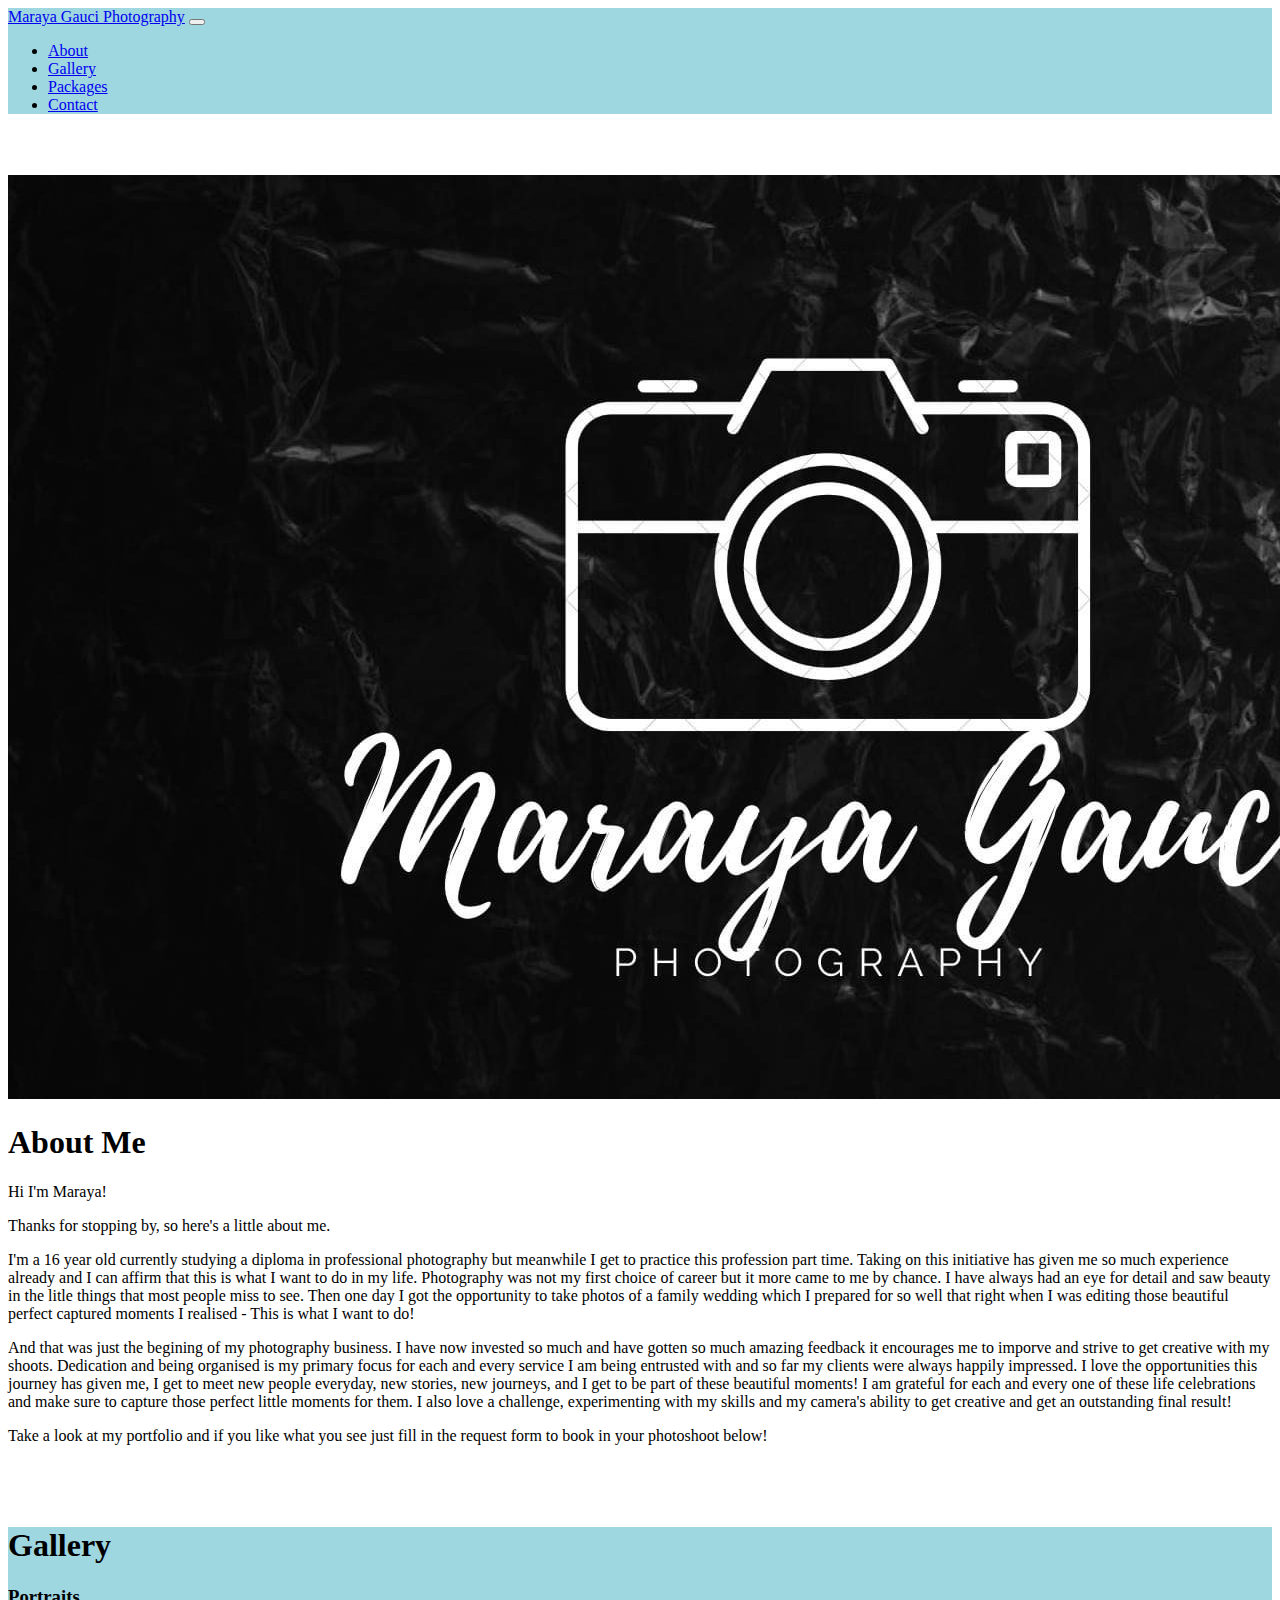
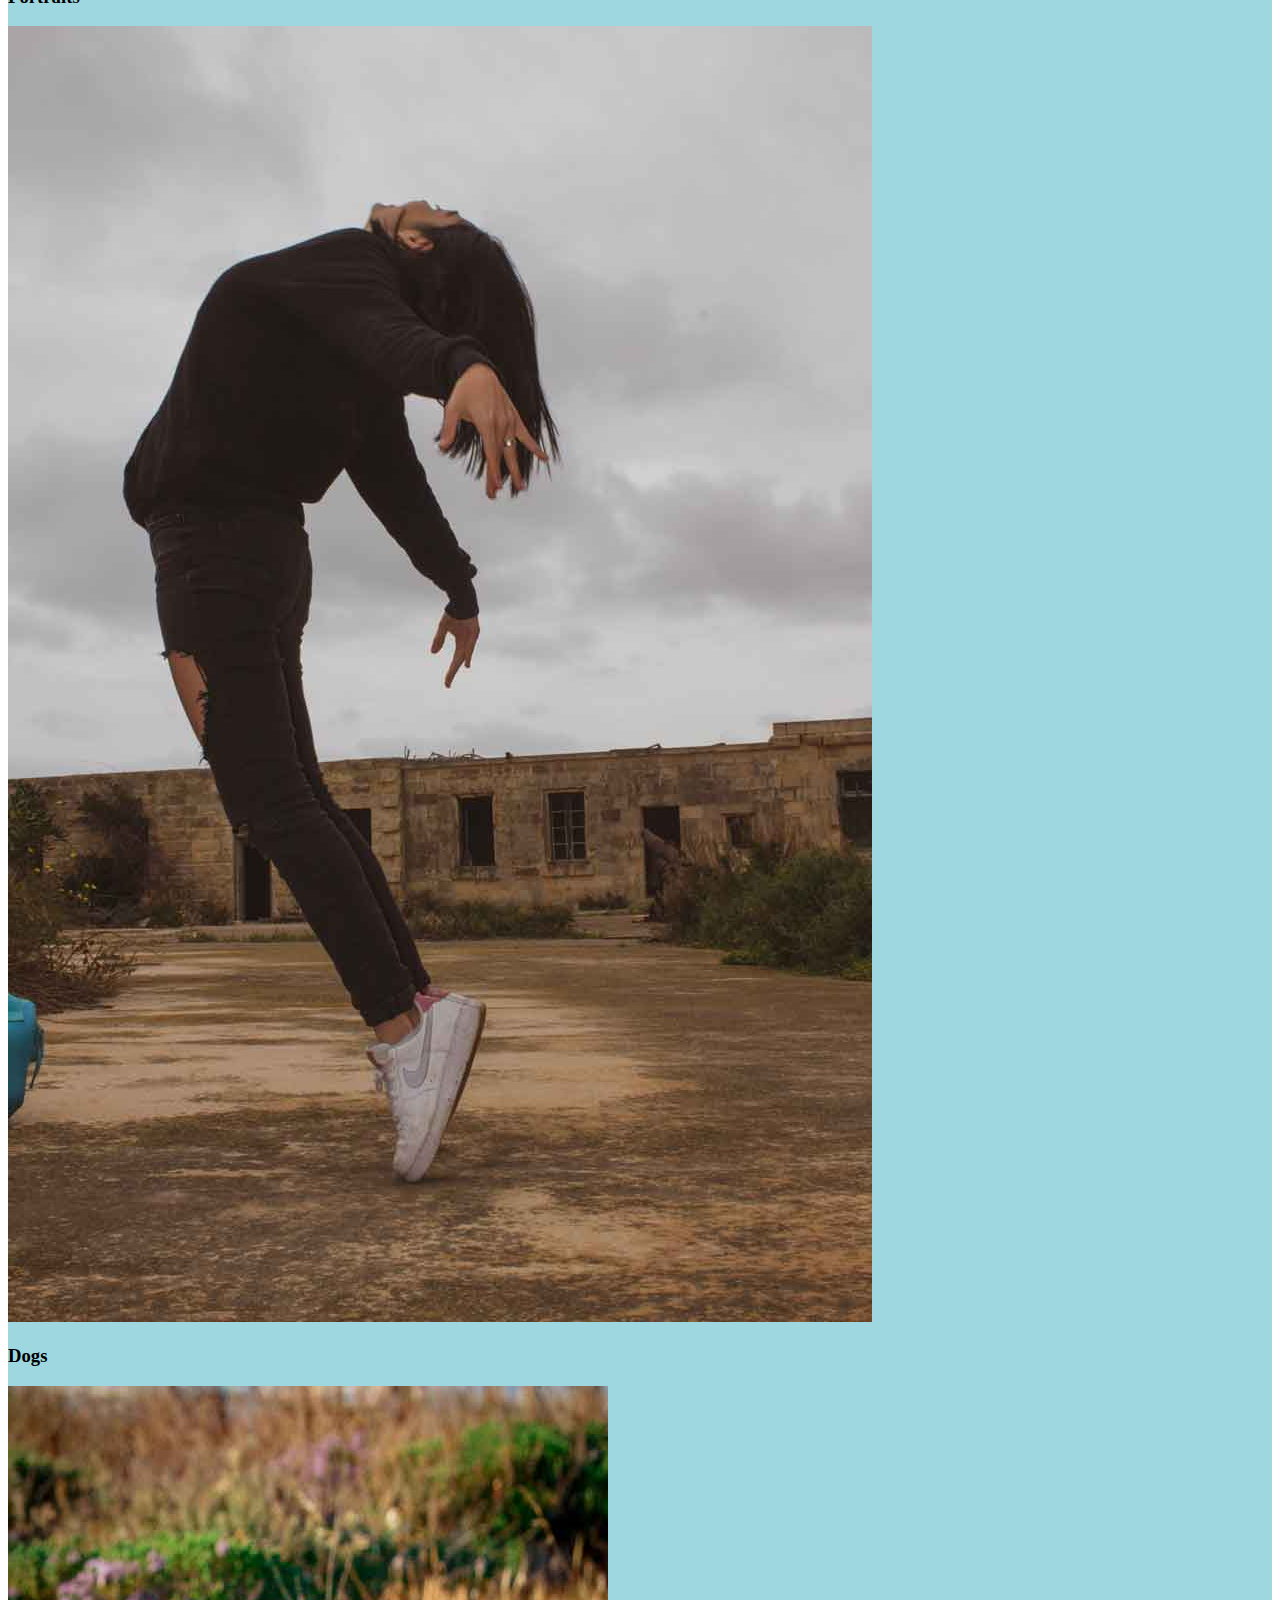
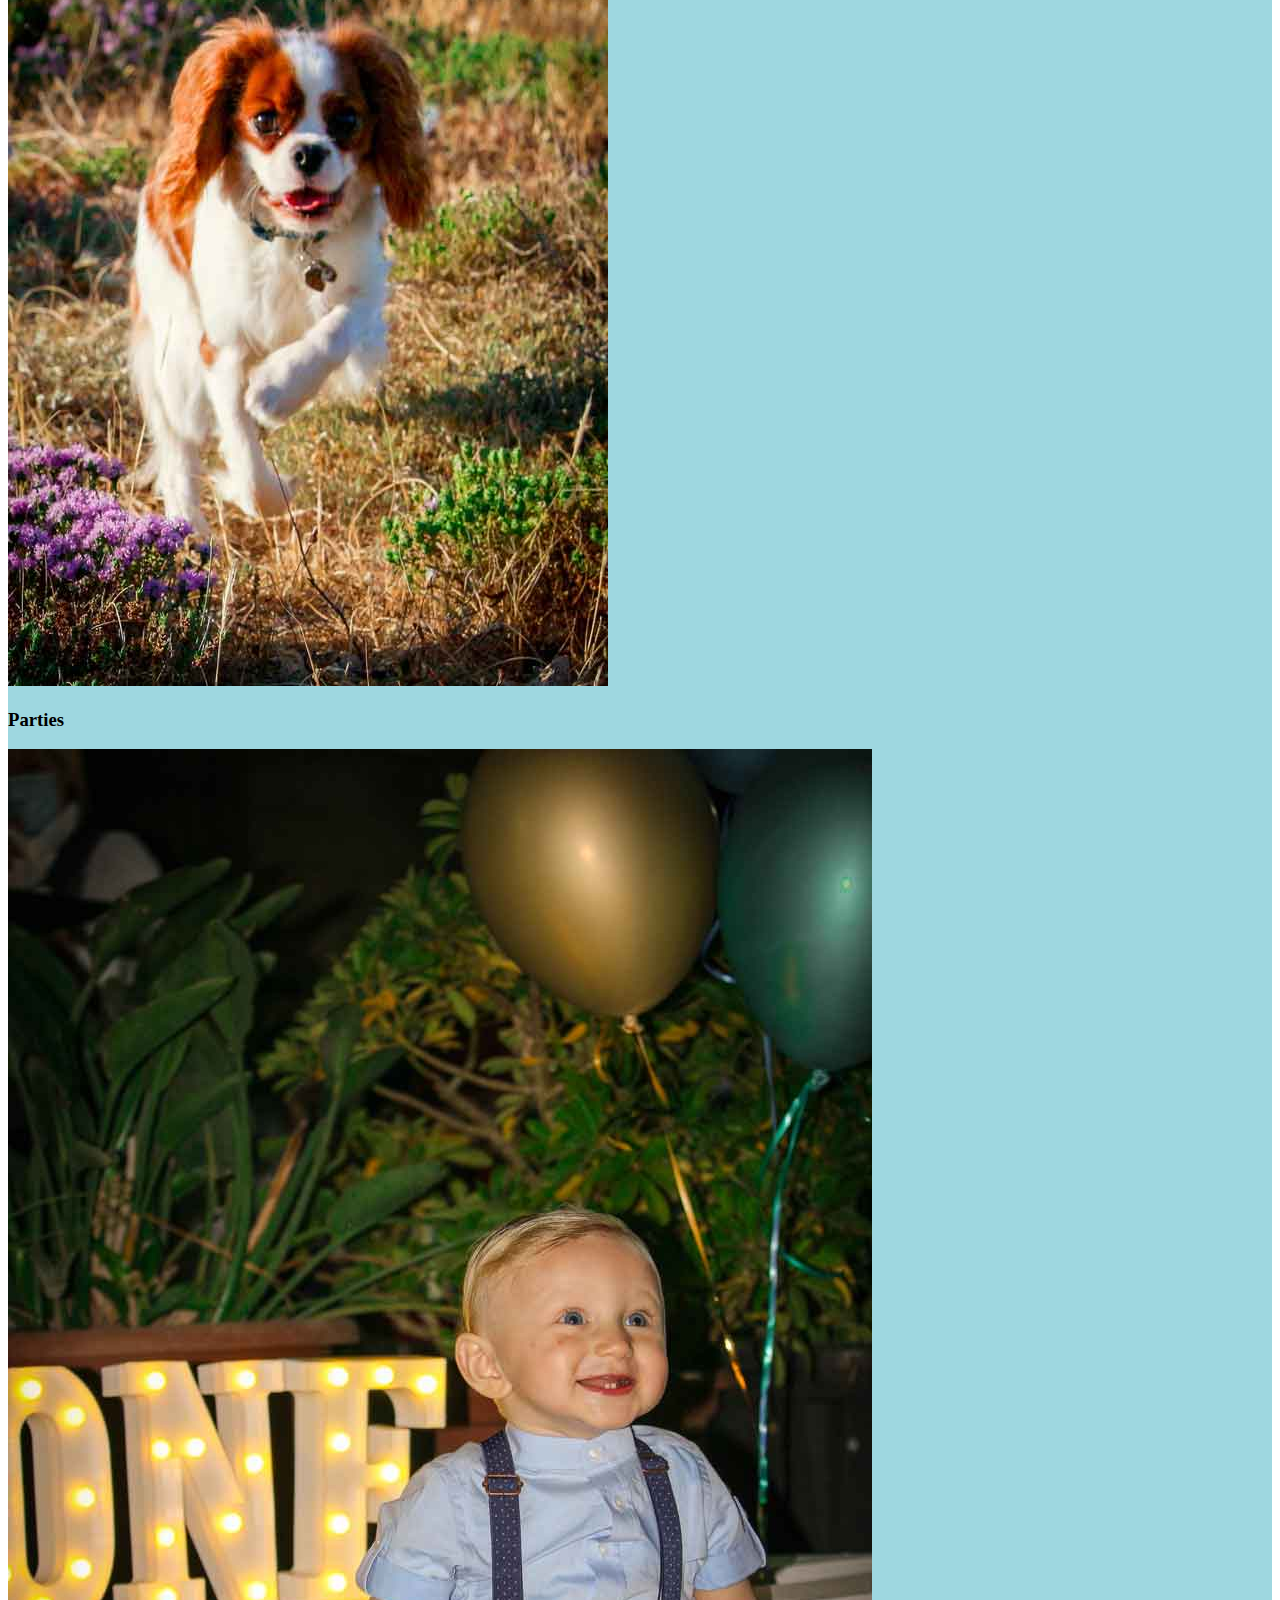
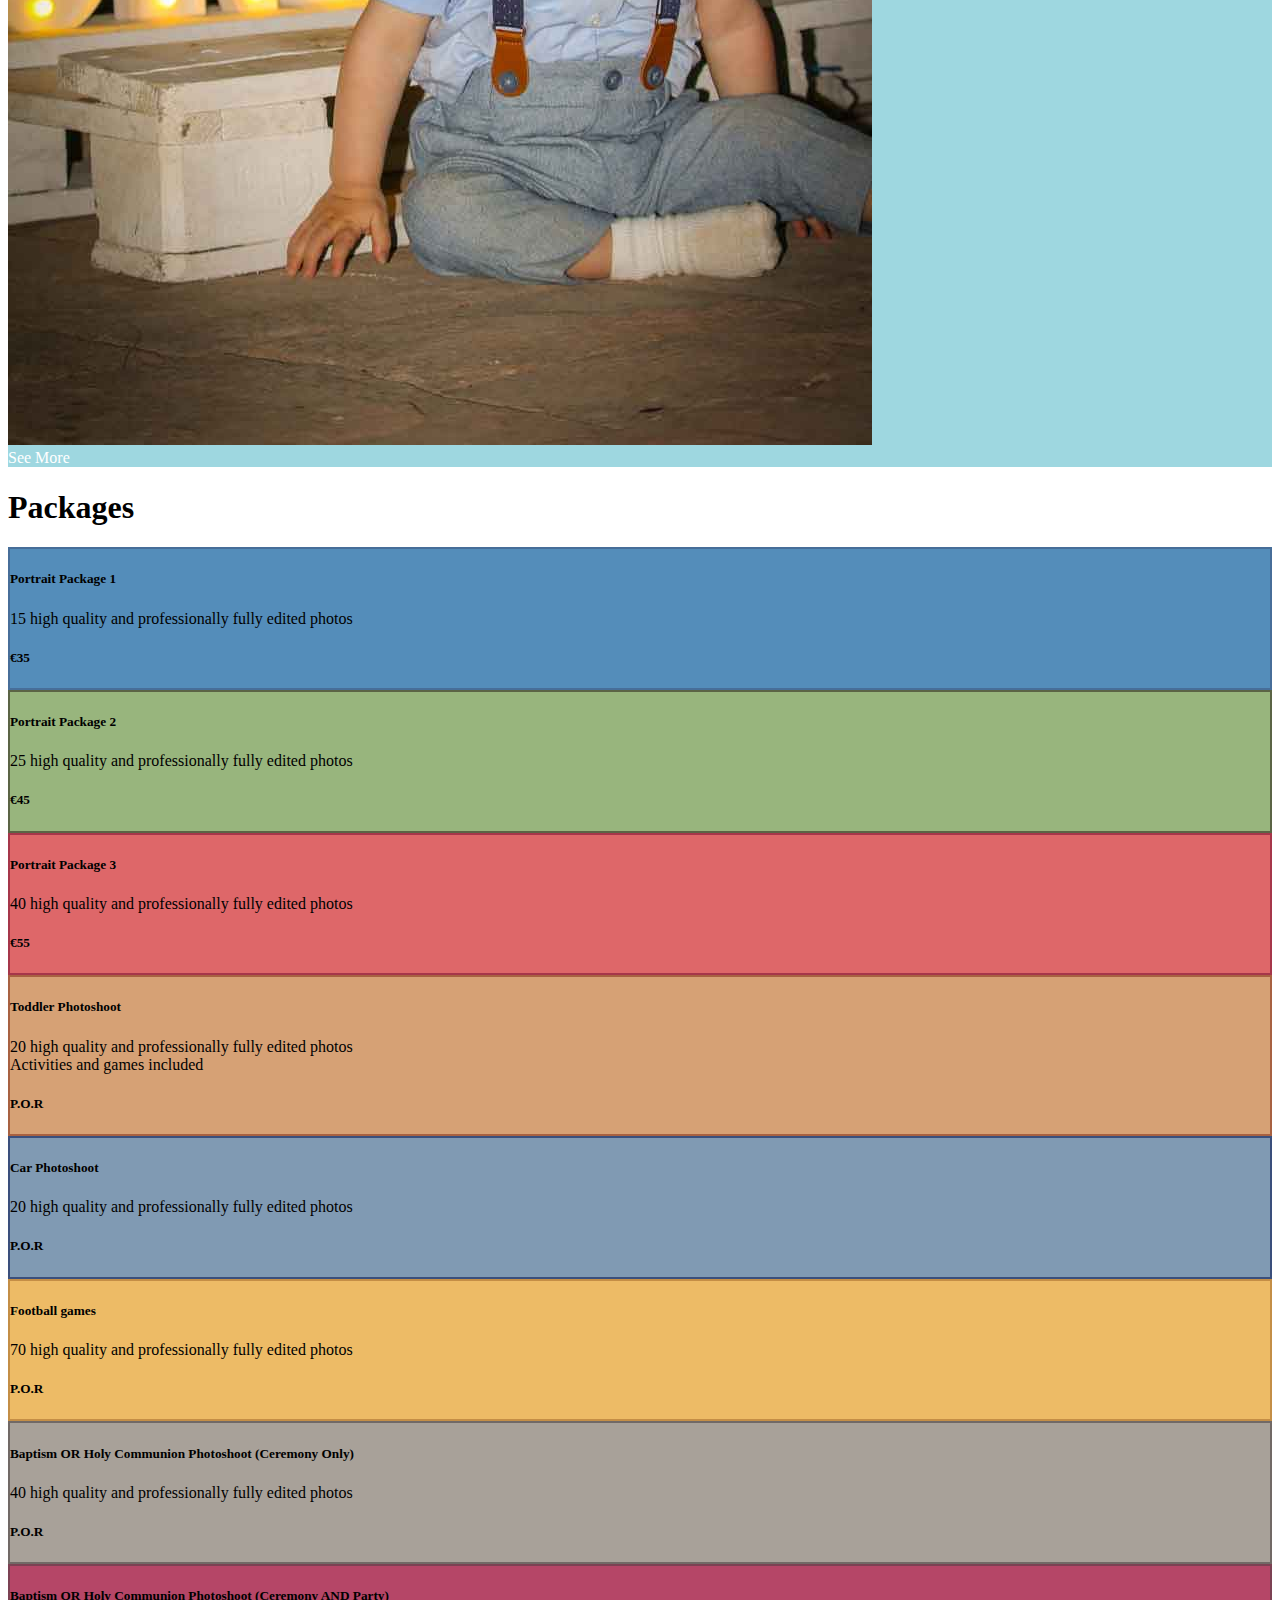
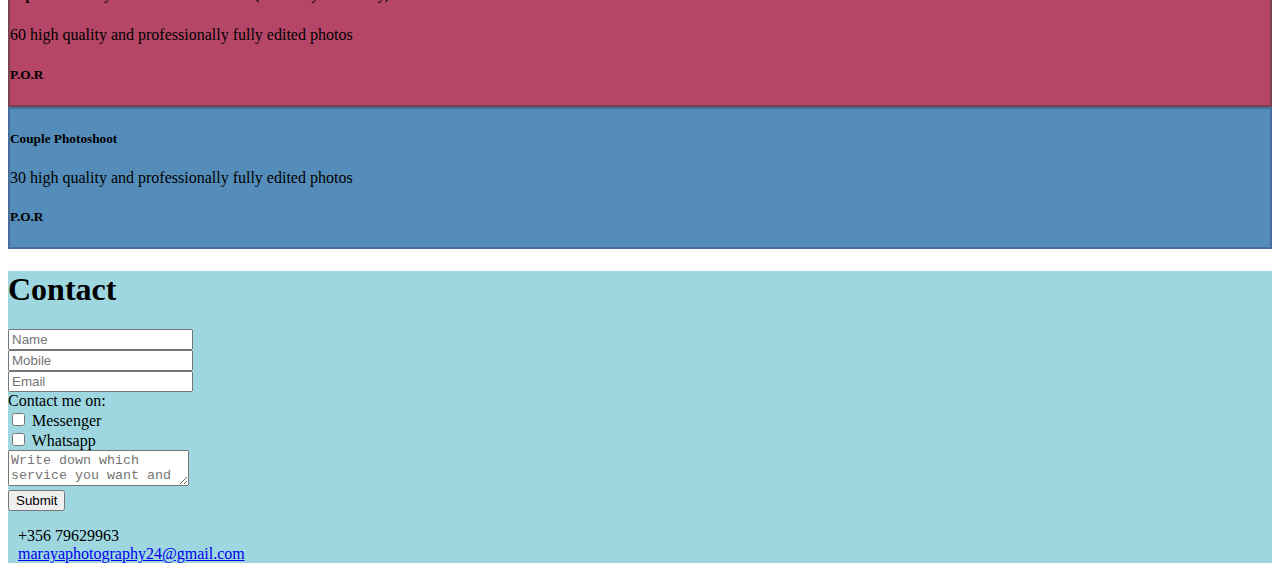
<file: index.html>
<!DOCTYPE html>
<html>

<head>
    <meta charset="utf-8">
    <meta name="viewport" content="width=device-width, initial-scale=1.0">

    <title>Maraya Gauci Photography</title>

    <link rel="stylesheet" href="https://cdnjs.cloudflare.com/ajax/libs/font-awesome/5.15.1/css/all.min.css"
        integrity="sha512-+4zCK9k+qNFUR5X+cKL9EIR+ZOhtIloNl9GIKS57V1MyNsYpYcUrUeQc9vNfzsWfV28IaLL3i96P9sdNyeRssA=="
        crossorigin="anonymous" />
    <link href="https://cdn.jsdelivr.net/npm/bootstrap@5.0.0-beta3/dist/css/bootstrap.min.css" rel="stylesheet"
        integrity="sha384-eOJMYsd53ii+scO/bJGFsiCZc+5NDVN2yr8+0RDqr0Ql0h+rP48ckxlpbzKgwra6" crossorigin="anonymous">


    <script src="https://cdn.jsdelivr.net/npm/@popperjs/core@2.9.1/dist/umd/popper.min.js"
        integrity="sha384-SR1sx49pcuLnqZUnnPwx6FCym0wLsk5JZuNx2bPPENzswTNFaQU1RDvt3wT4gWFG"
        crossorigin="anonymous"></script>
    <script src="https://cdn.jsdelivr.net/npm/bootstrap@5.0.0-beta3/dist/js/bootstrap.min.js"
        integrity="sha384-j0CNLUeiqtyaRmlzUHCPZ+Gy5fQu0dQ6eZ/xAww941Ai1SxSY+0EQqNXNE6DZiVc"
        crossorigin="anonymous"></script>

    <link rel="stylesheet" href="style.css" />
</head>

<!-- <body style="background-image: url('background-image.jpg'); background-repeat: round; background-size: cover;"> -->

<body>
    <div style="max-width: 2050px; margin: 0 auto; ">
        <header>
            <nav class="navbar navbar-expand-lg navbar-light bg-light px-lg-5"
                style="background-color: #9ed7e0 !important;">
                <div class="container-fluid">
                    <a class="navbar-brand" href="#">Maraya Gauci Photography</a>
                    <button class="navbar-toggler" type="button" data-bs-toggle="collapse"
                        data-bs-target="#navbarSupportedContent" aria-controls="navbarSupportedContent"
                        aria-expanded="false" aria-label="Toggle navigation">
                        <span class="navbar-toggler-icon"></span>
                    </button>
                    <div class="collapse navbar-collapse justify-content-end" id="navbarSupportedContent">
                        <ul class="navbar-nav">
                            <li class="nav-item">
                                <a class="nav-link" href="#about">About</a>
                            </li>
                            <li class="nav-item">
                                <a class="nav-link" href="gallery.html">Gallery</a>
                            </li>
                            <li class="nav-item">
                                <a class="nav-link" href="#packages">Packages</a>
                            </li>
                            <li class="nav-item">
                                <a class="nav-link" href="#contact">Contact</a>
                            </li>
                        </ul>
                    </div>
                </div>
            </nav>
        </header>

        <section id="about">
            <div class="row" style="margin: 0; padding: 5vh 0;">
                <div class="col-lg-4 offset-lg-1 col-md-12 col-sm-12 d-flex justify-content-center align-items-center">
                    <img src="images/logo.jpg" class="img-fluid">
                </div>
                <div class="col-lg-6 col-md-12 col-sm-12">
                    <h1 class="text-center pt-sm-3 pt-md-3">About Me</h1>
                    <p>Hi I'm Maraya!</p>
                    <p>Thanks for stopping by, so here's a little about me.</p>
                    <p>I'm a 16 year old currently studying a diploma in professional photography but meanwhile I get to practice this profession part time. Taking on this initiative has given me so much experience already and I can affirm that this is what I want to do in my life. Photography was not my first choice of career but it more came to me by chance. I have always had an eye for detail and saw beauty in the litle things that most people miss to see. Then one day I got the opportunity to take photos of a family wedding which I prepared for so well that right when I was editing those beautiful perfect captured moments I realised - This is what I want to do!</p>
                    <p>And that was just the begining of my photography business. I have now invested so much and have gotten so much amazing feedback it encourages me to imporve and strive to get creative with my shoots. Dedication and being organised is my primary focus for each and every service I am being entrusted with and so far my clients were always happily impressed. I love the opportunities this journey has given me, I get to meet new people everyday, new stories, new journeys, and I get to be part of these beautiful moments! I am grateful for each and every one of these life celebrations and make sure to capture those perfect little moments for them. I also love a challenge, experimenting with my skills and my camera's ability to get creative and get an outstanding final result!</p>
                    <p>Take a look at my portfolio and if you like what you see just fill in the request form to book in your photoshoot below!</p>
                </div>
            </div>
        </section>

        <section>
            <div class="row d-flex justify-content-center py-5" style="margin: 0; background-color: #9ed7e0;">
                <h1 class="text-center pb-3">Gallery</h1>
                <div class="col-lg-2 col-md-12 col-sm-12 py-3">
                    <h3 class="text-center">Portraits</h3>
                    <img src="images/portraits/IMG_3069.jpg" class="img-fluid" />
                </div>
                <div class="col-lg-1"></div>
                <div class="col-lg-2 col-md-12 col-sm-12 py-3">
                    <h3 class="text-center">Dogs</h3>
                    <img src="images/dogs/IMG_3300.JPG" class="img-fluid" />
                </div>
                <div class="col-lg-1"></div>
                <div class="col-lg-2 col-md-12 col-sm-12 py-3">
                    <h3 class="text-center">Parties</h3>
                    <img src="images/party/IMG_0117.jpg" class="img-fluid" />
                </div>
                <div class="row">
                    <div class="col-lg-2 offset-lg-5 btn btn-primary my-3"><a style="color: #FFFFFF; text-decoration: none;" href="gallery.html"><span>See More</span></a></div>
                </div>
            </div>
        </section>

        <section id="packages">
            <div class="py-5">
                <div class="row d-flex justify-content-center" style="margin: 0;">
                    <h1 class="text-center pb-3">Packages</h1>
                    <div class="col-lg-2 col-md-12 col-sm-12 py-3">
                        <div class="p-3 package" style="background-color: #548dba; border:2px solid #476e99">
                            <h5 class="text-center">Portrait Package 1</h5>
                            <ul class="text-center package-list">
                                <li>15 high quality and professionally fully edited photos</li>
                            </ul>
                            <h5 class="text-center">€35</h5>
                        </div>
                    </div>
                    <div class="col-lg-1"></div>
                    <div class="col-lg-2 col-md-12 col-sm-12 py-3">
                        <div class="p-3 package" style="background-color: #98b57d; border:2px solid #5b6445 ">
                            <h5 class="text-center">Portrait Package 2</h5>
                            <ul class="text-center package-list">
                                <li>25 high quality and professionally fully edited photos</li>
                            </ul>
                            <h5 class="text-center">€45</h5>
                        </div>
                    </div>
                    <div class="col-lg-1"></div>
                    <div class="col-lg-2 col-md-12 col-sm-12 py-3">
                        <div class="p-3 package" style="background-color: #de6769; border:2px solid #a6364a">
                            <h5 class="text-center">Portrait Package 3</h5>
                            <ul class="text-center package-list">
                                <li>40 high quality and professionally fully edited photos</li>
                            </ul>
                            <h5 class="text-center">€55</h5>
                        </div>
                    </div>
                </div>
                <div class="row d-flex justify-content-center" style="margin: 0;">
                    <div class="col-lg-2 col-md-12 col-sm-12 py-3">
                        <div class="p-3 package" style="background-color: #d6a175; border:2px solid #a86141">
                            <h5 class="text-center">Toddler Photoshoot</h5>
                            <ul class="text-center package-list">
                                <li>20 high quality and professionally fully edited photos</li>
                                <li>Activities and games included</li>
                            </ul>
                            <h5 class="text-center">P.O.R</h5>
                        </div>
                    </div>
                    <div class="col-lg-1"></div>
                    <div class="col-lg-2 col-md-12 col-sm-12 py-3">
                        <div class="p-3 package" style="background-color: #809ab3; border:2px solid #3a4f7c">
                            <h5 class="text-center">Car Photoshoot</h5>
                            <ul class="text-center package-list">
                                <li>20 high quality and professionally fully edited photos</li>
                            </ul>
                            <h5 class="text-center">P.O.R</h5>
                        </div>
                    </div>
                    <div class="col-lg-1"></div>
                    <div class="col-lg-2 col-md-12 col-sm-12 py-3">
                        <div class="p-3 package" style="background-color: #edbb66; border:2px solid #c48e46">
                            <h5 class="text-center">Football games</h5>
                            <ul class="text-center package-list">
                                <li>70 high quality and professionally fully edited photos</li>
                            </ul>
                            <h5 class="text-center">P.O.R</h5>
                        </div>
                    </div>
                </div>
                <div class="row d-flex justify-content-center" style="margin: 0;">
                    <div class="col-lg-2 col-md-12 col-sm-12 py-3">
                        <div class="p-3 package" style="background-color: #a8a199; border:2px solid #716966">
                            <h5 class="text-center">Baptism OR Holy Communion Photoshoot (Ceremony Only)</h5>
                            <ul class="text-center package-list">
                                <li>40 high quality and professionally fully edited photos</li>
                            </ul>
                            <h5 class="text-center">P.O.R</h5>
                        </div>
                    </div>
                    <div class="col-lg-1"></div>
                    <div class="col-lg-2 col-md-12 col-sm-12 py-3">
                        <div class="p-3 package" style="background-color: #b54667; border:2px solid #7c4153">
                            <h5 class="text-center">Baptism OR Holy Communion Photoshoot (Ceremony AND Party)</h5>
                            <ul class="text-center package-list">
                                <li>60 high quality and professionally fully edited photos</li>
                            </ul>
                            <h5 class="text-center">P.O.R</h5>
                        </div>
                    </div>
                    <div class="col-lg-1"></div>
                    <div class="col-lg-2 col-md-12 col-sm-12 py-3">
                        <div class="p-3 package" style="background-color: #548DBA; border:2px solid #476e99">
                            <h5 class="text-center">Couple Photoshoot</h5>
                            <ul class="text-center package-list">
                                <li>30 high quality and professionally fully edited photos</li>
                            </ul>
                            <h5 class="text-center">P.O.R</h5>
                        </div>
                    </div>
                </div>
            </div>
        </section>

        <footer id="contact">
            <div class="row d-flex justify-content-center py-5" style="margin: 0;  background-color: #9ed7e0;">
                <h1 class="text-center pb-3">Contact</h1>
                <form action="https://formspree.io/f/meqvpgrd" method="POST" class="row d-flex justify-content-center">
                    <div class="row justify-content-center my-2">
                        <div class="form-group col-lg-4">
                            <input type="text" class="form-control" name="Name" placeholder="Name">
                        </div>
                    </div>
                    <div class="row justify-content-center my-2">
                        <div class="form-group col-lg-4">
                            <input type="text" class="form-control" name="Mobile" placeholder="Mobile">
                        </div>
                    </div>
                    <div class="row justify-content-center my-2">
                        <div class="form-group col-lg-4">
                            <input type="text" class="form-control" name="Email" placeholder="Email">
                        </div>
                    </div>
                    <div class="row justify-content-center my-2 col-lg-4">
                        <lable>Contact me on:</lable>
                        <div class="form-check form-check-inline">
                            <input type="checkbox" name="Messenger" value="Messenger">
                            <label for="Messenger"> Messenger</label>
                          </div>
                          <div class="form-check form-check-inline">
                            <input type="checkbox" name="Whatsapp" value="Whatsapp">
                            <label for="Whatsapp"> Whatsapp</label>
                          </div>
                    </div>
                    <div class="row justify-content-center my-2">
                        <div class="form-group col-lg-4">
                            <textarea class="form-control" placeholder="Write down which service you want and any further comments"></textarea>
                        </div>
                    </div>
                    <button type="submit" class="btn btn-primary col-lg-3 my-2">Submit</button>
                </form>

                <div class="text-center my-3">
                    <ul class="contact-list">
                        <li><span class="contact-icon"><i class="fas fa-phone"></i></span> +356 79629963</li>
                        <li><span class="contact-icon"><i class="fas fa-envelope"></i></span><a
                                href="mailto:marayaphotography24@gmail.com">marayaphotography24@gmail.com</a></li>
                    </ul>
                </div>
                <div class="row d-flex justify-content-center">
                    <div class="col-lg-2 text-center">
                        <ul class="contact-list d-flex justify-content-center">
                            <li><a target="_blank" href="https://www.facebook.com/marayagauciphotography/"><i class="fab fa-facebook fa-2x"></i></a></li>
                            <li><a target="_blank" href="https://www.instagram.com/marayagauciphotography/"><i class="fab fa-instagram fa-2x px-3"></i></a></li>
                            <li><a target="_blank" href="https://www.tiktok.com/@marayagauciphotography"><i class="fab fa-tiktok fa-2x"></i></a></li>
                        </ul>
                    </div>
                </div>
                <!-- <div class="d-flex justify-content-center col-12">
                    <ul class="contact-list">
                        <li><span class="contact-icon"><i class="fas fa-phone"></i></span> +356 99203955</li>
                        <li><span class="contact-icon"><i class="fas fa-envelope"></i></span><a
                                href="mailto:zachdesira@hotmail.com">zachdesira@hotmail.com</a></li>
                    </ul>
                </div> -->
            </div>
        </footer>
    </div>
</body>

</html>
</file>
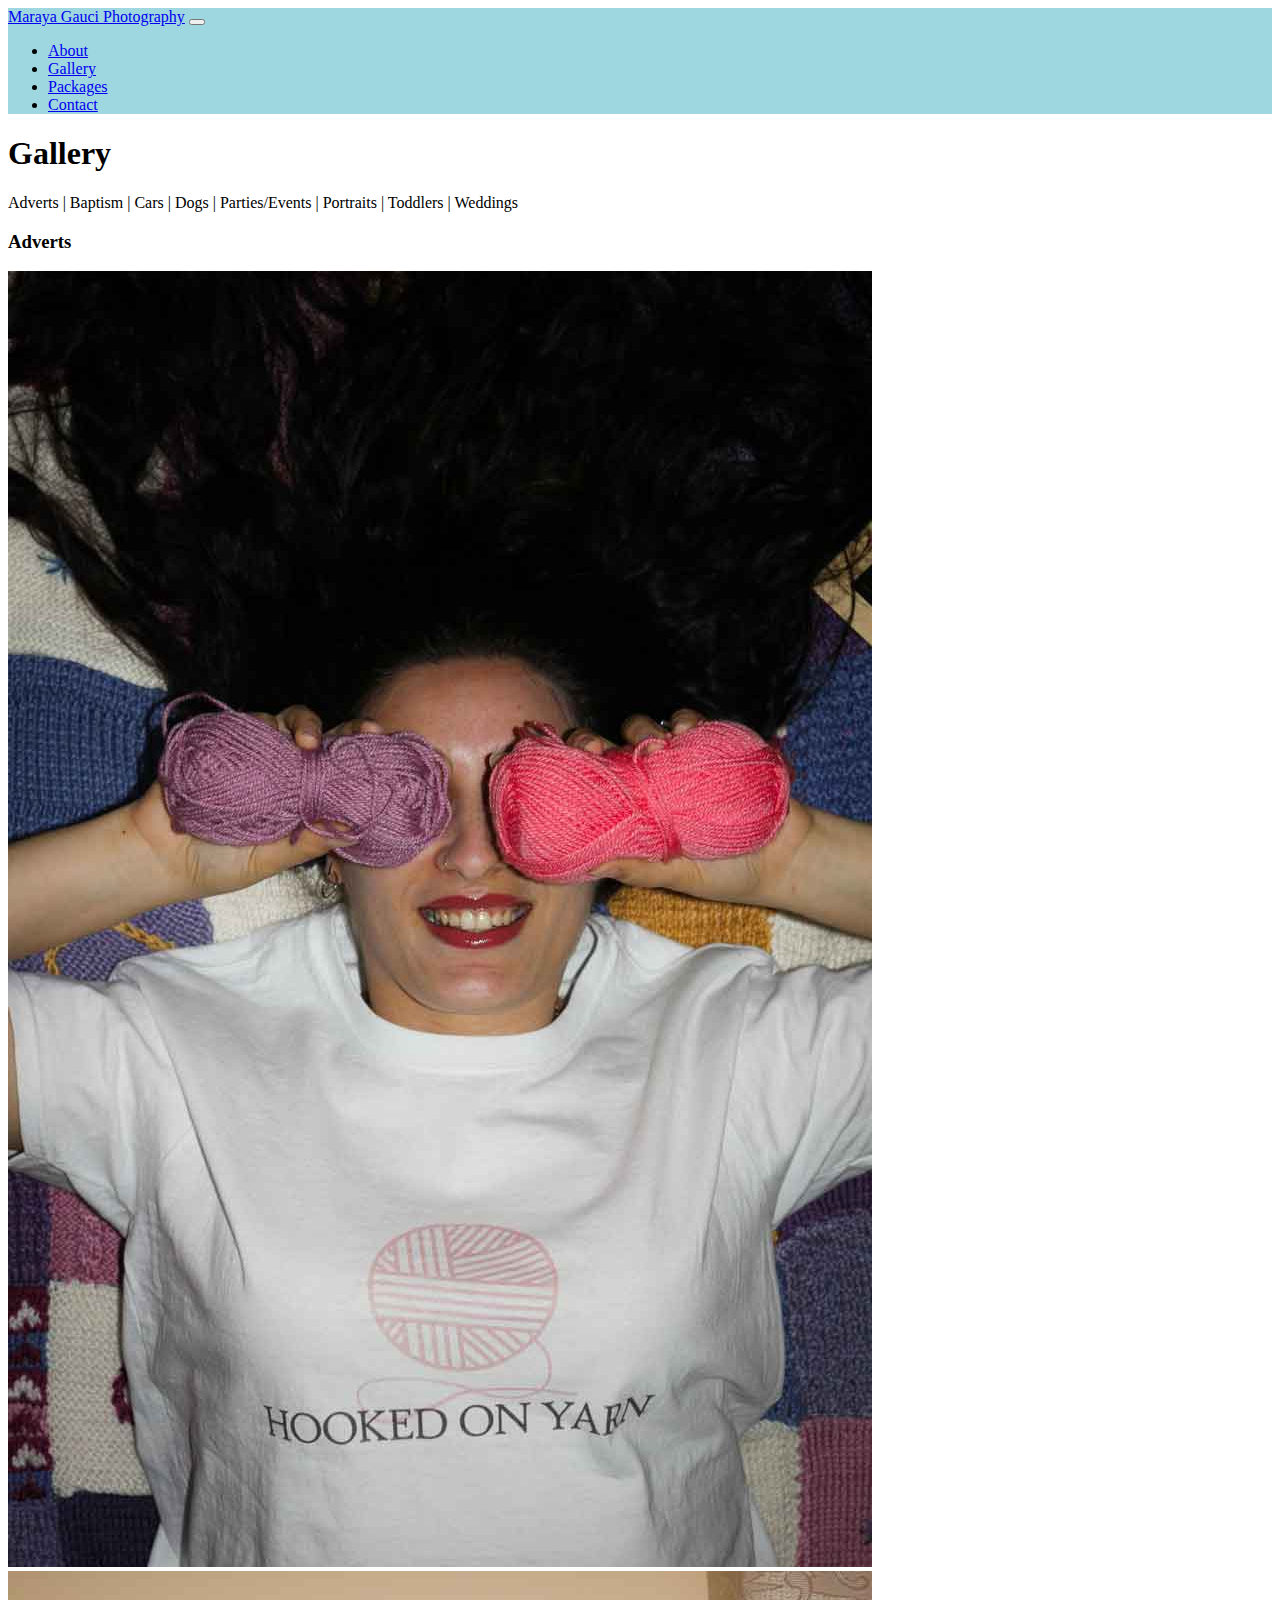
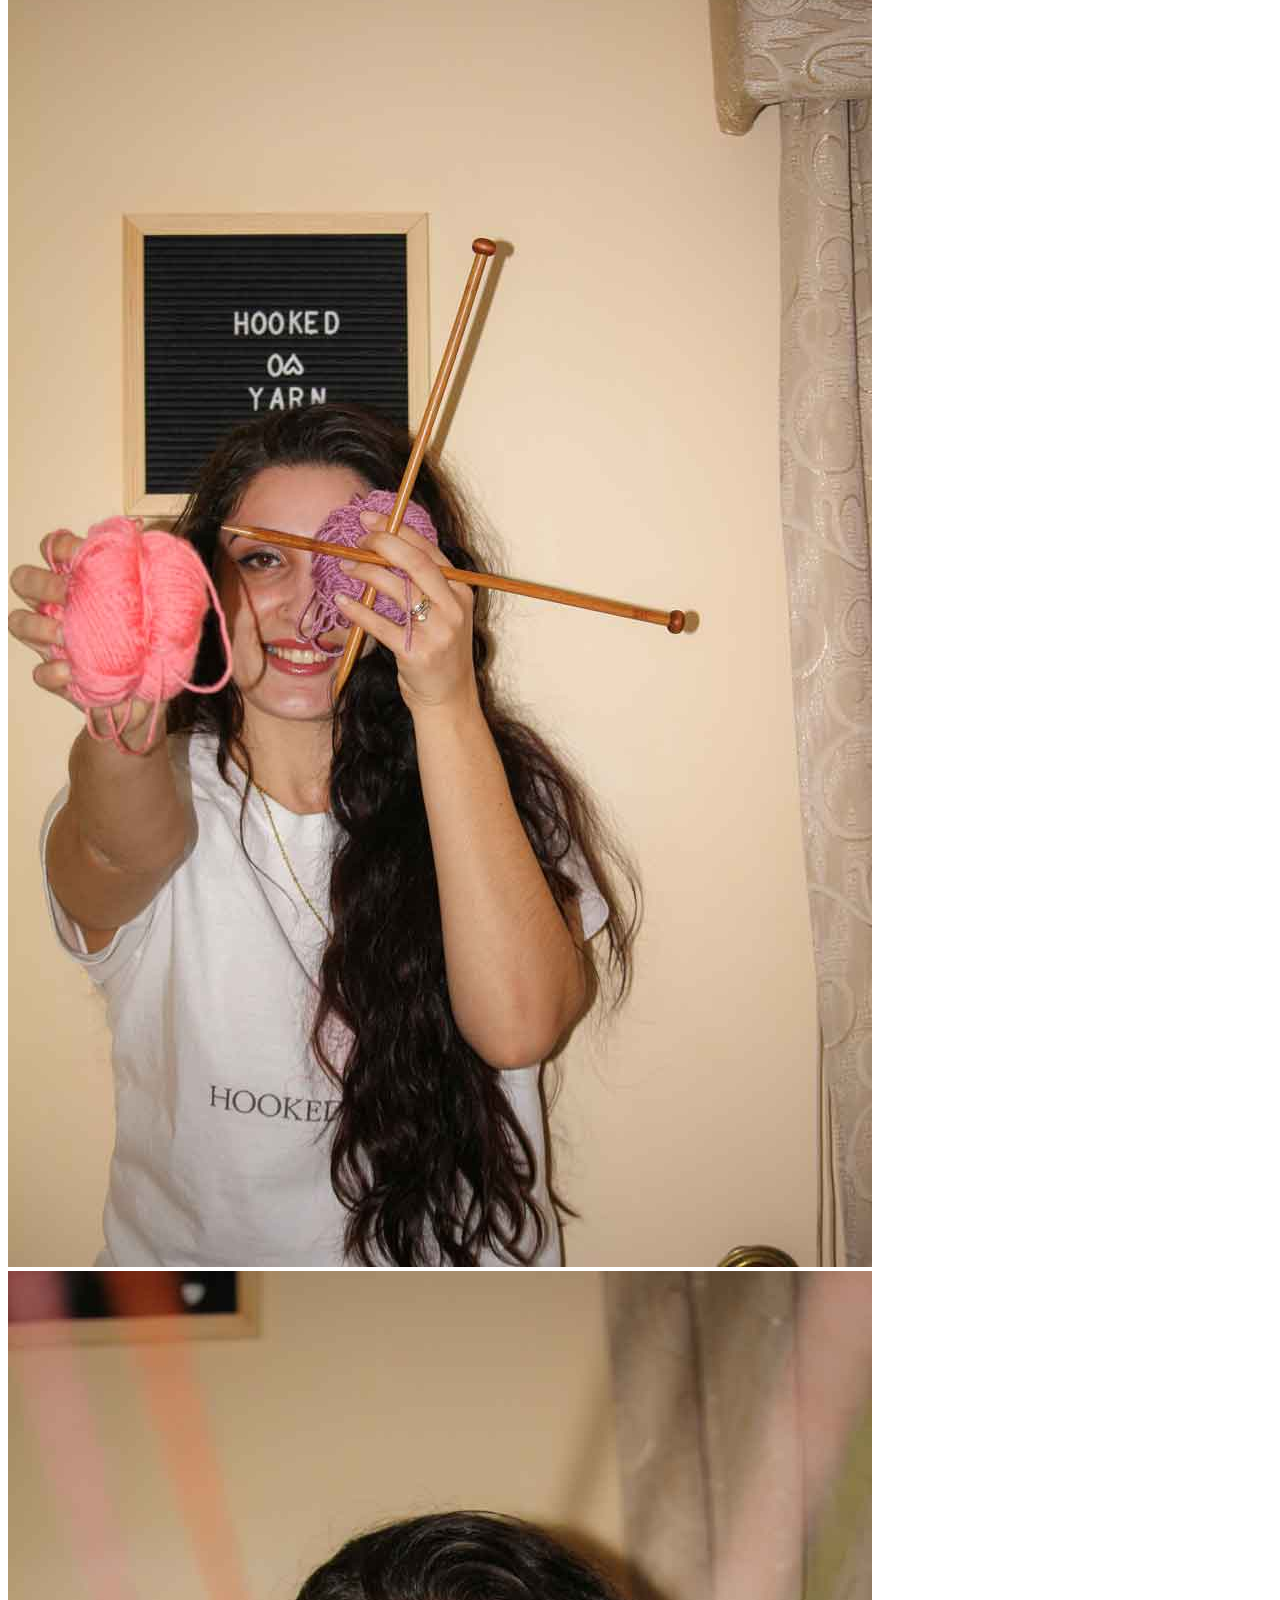
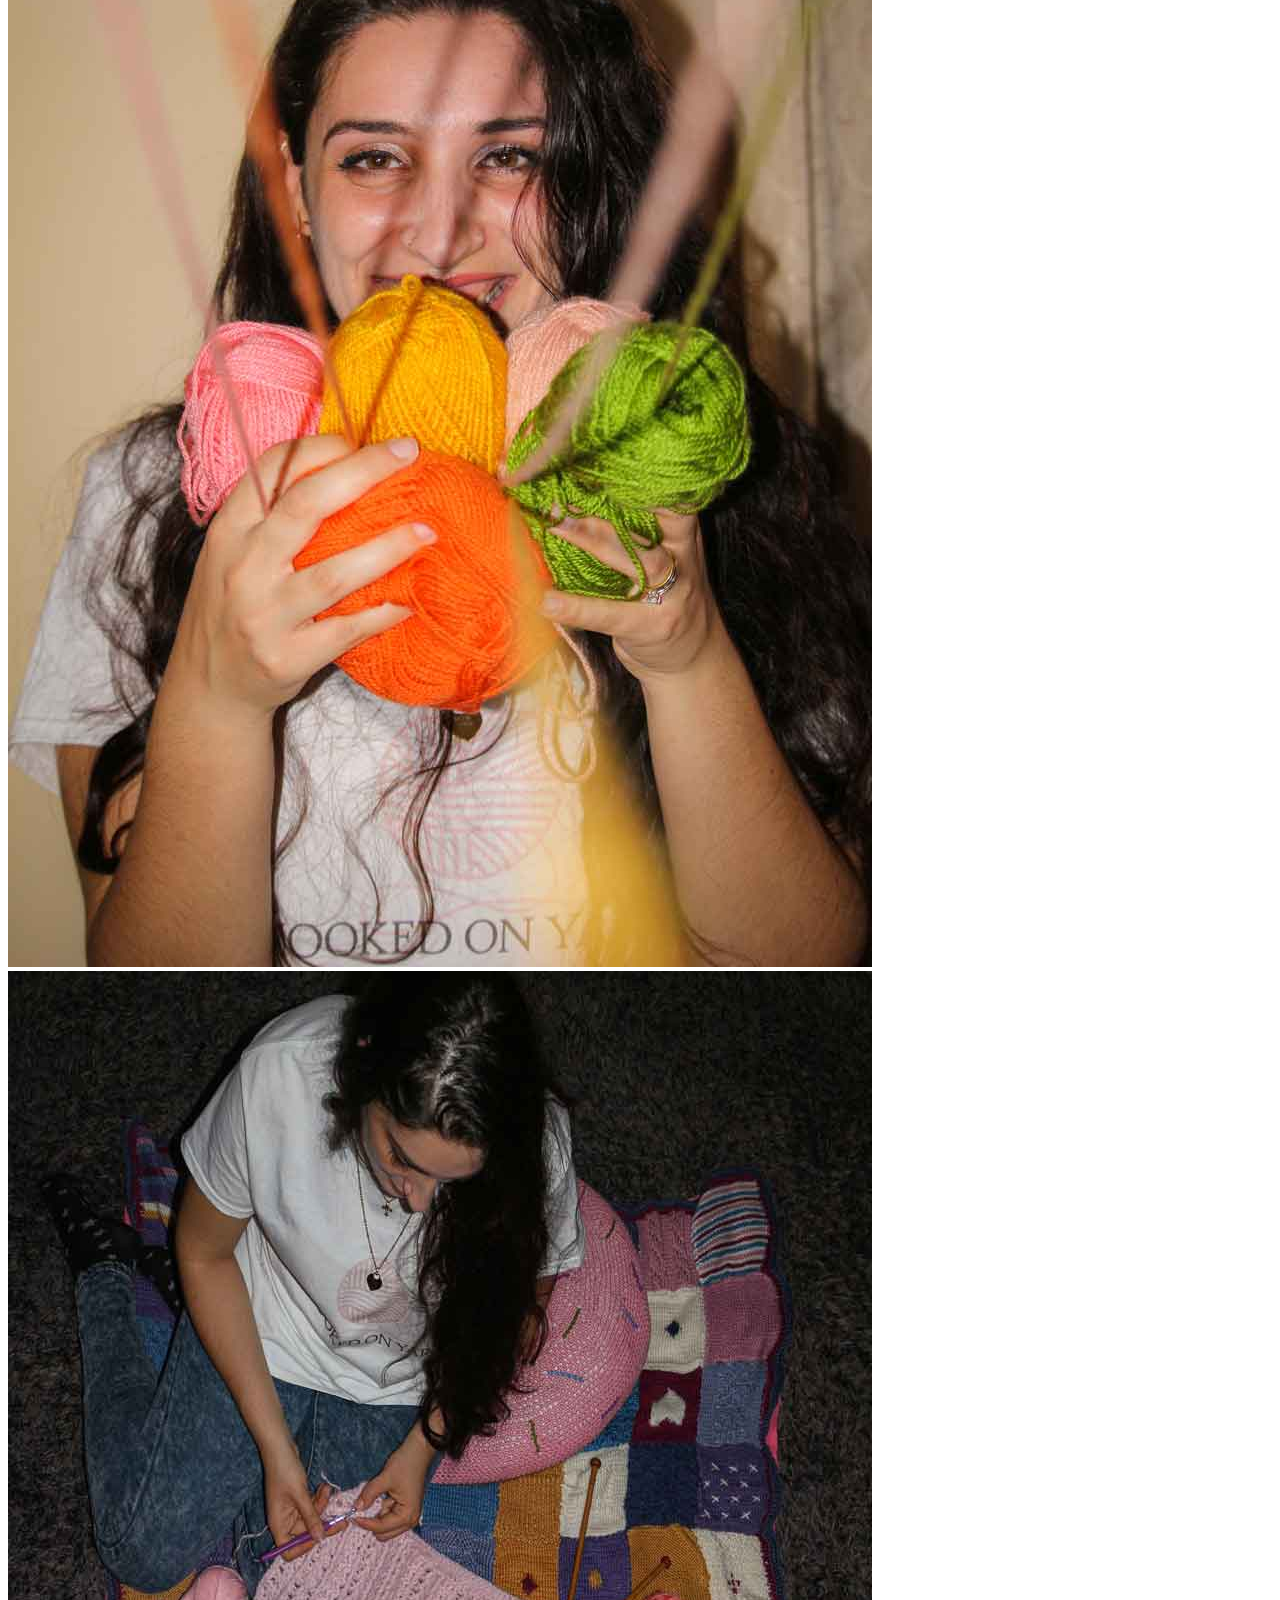
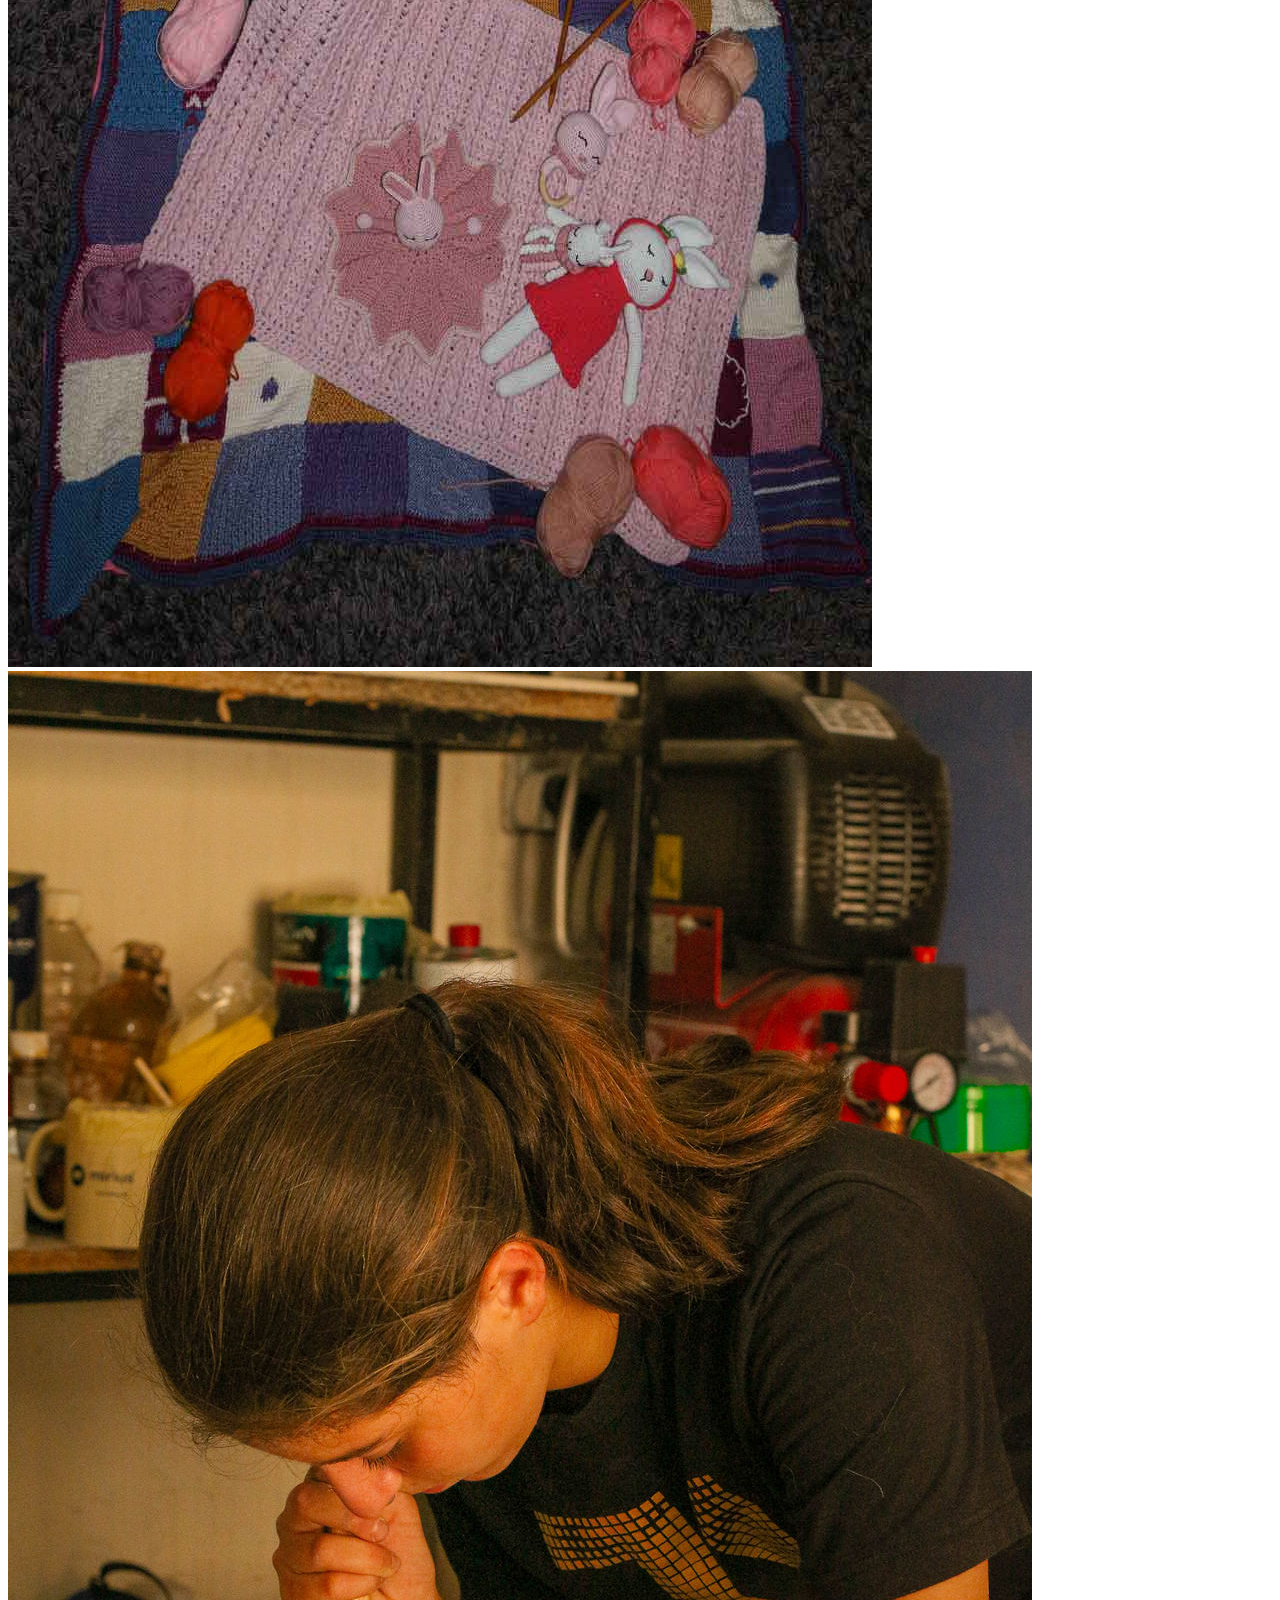
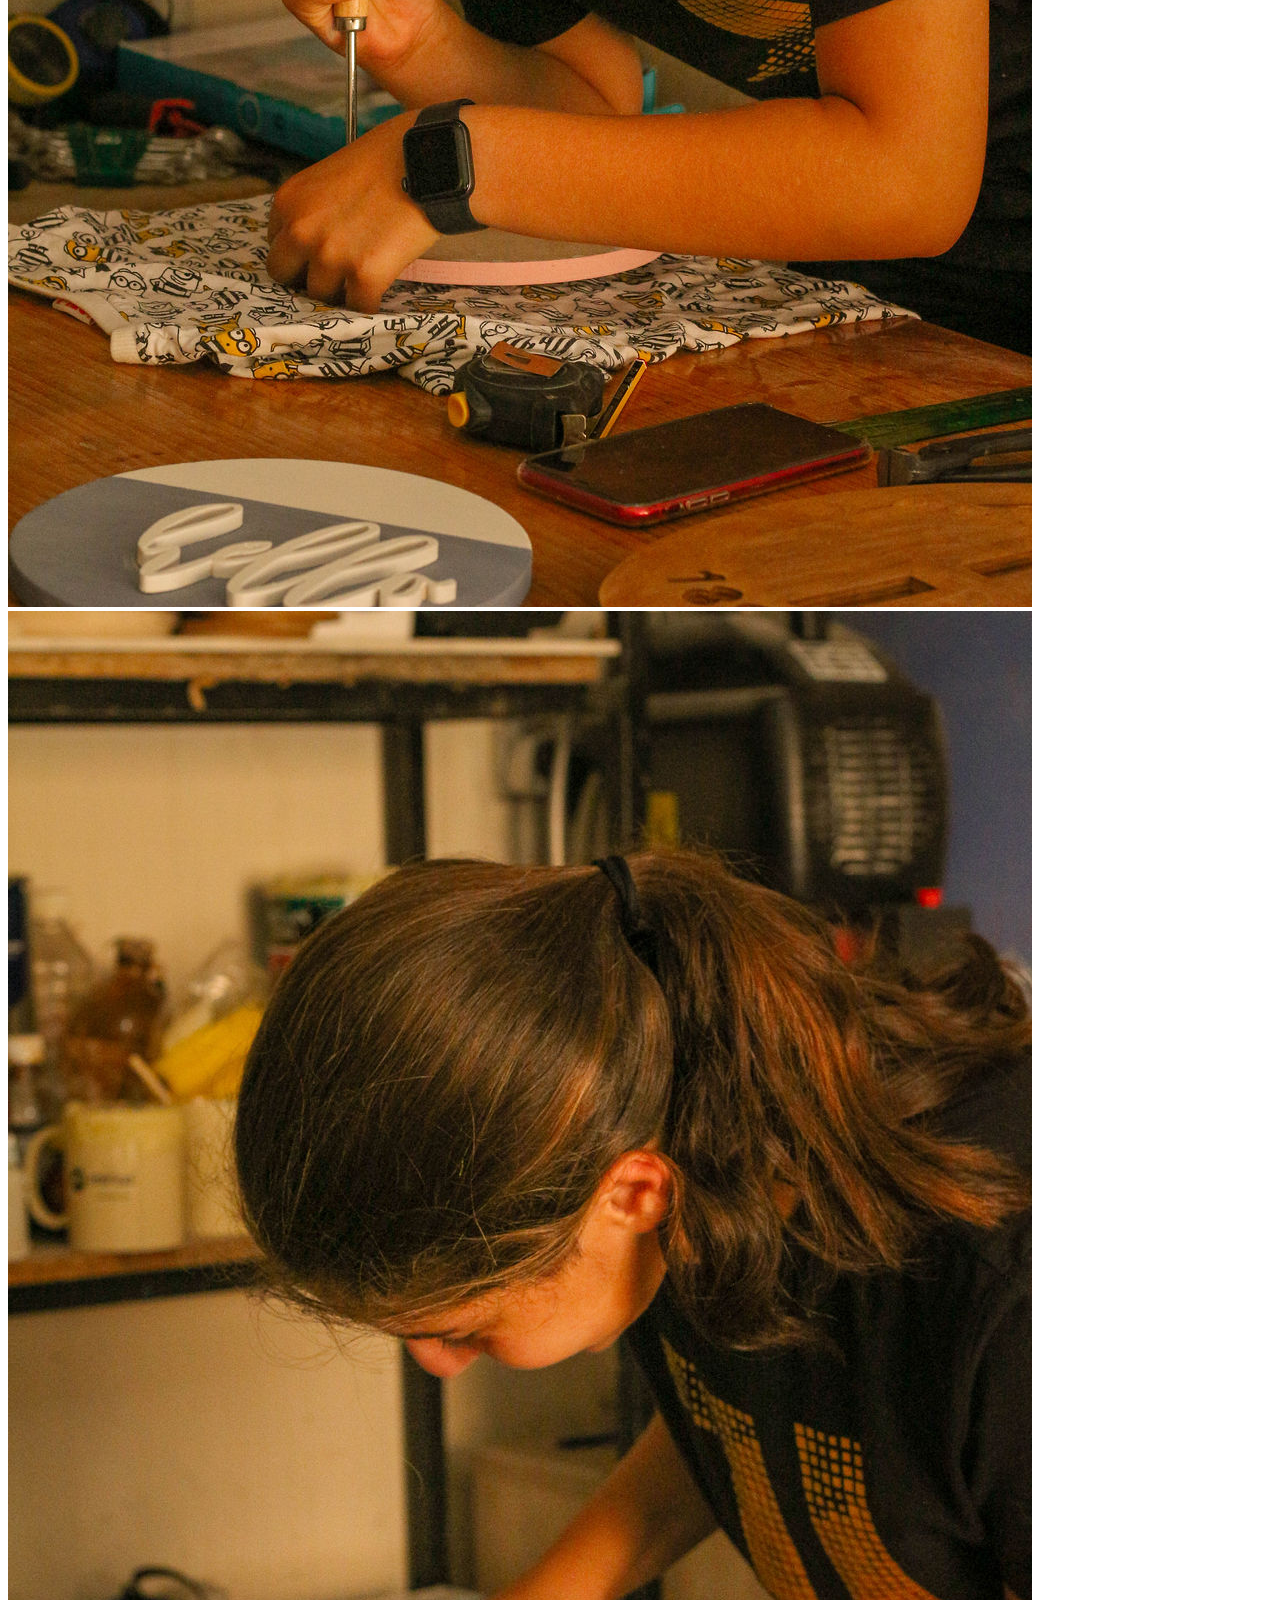
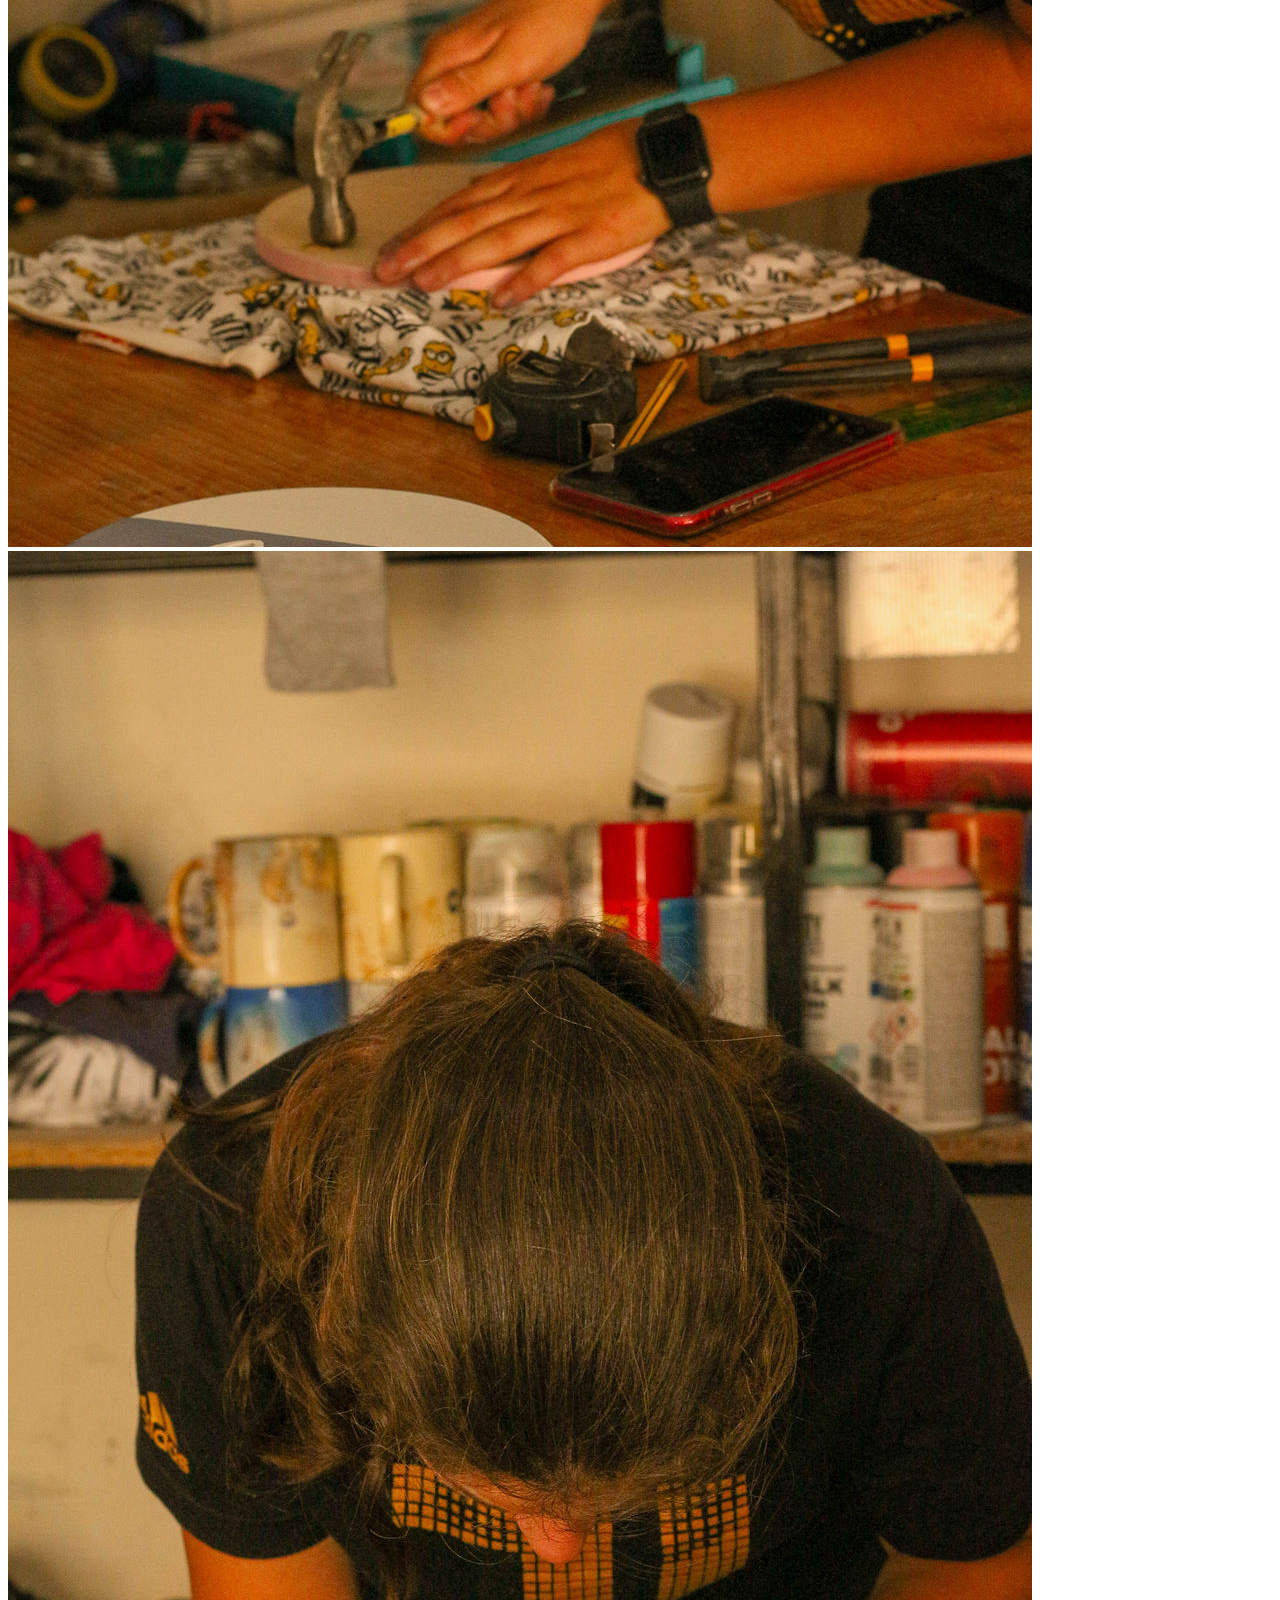
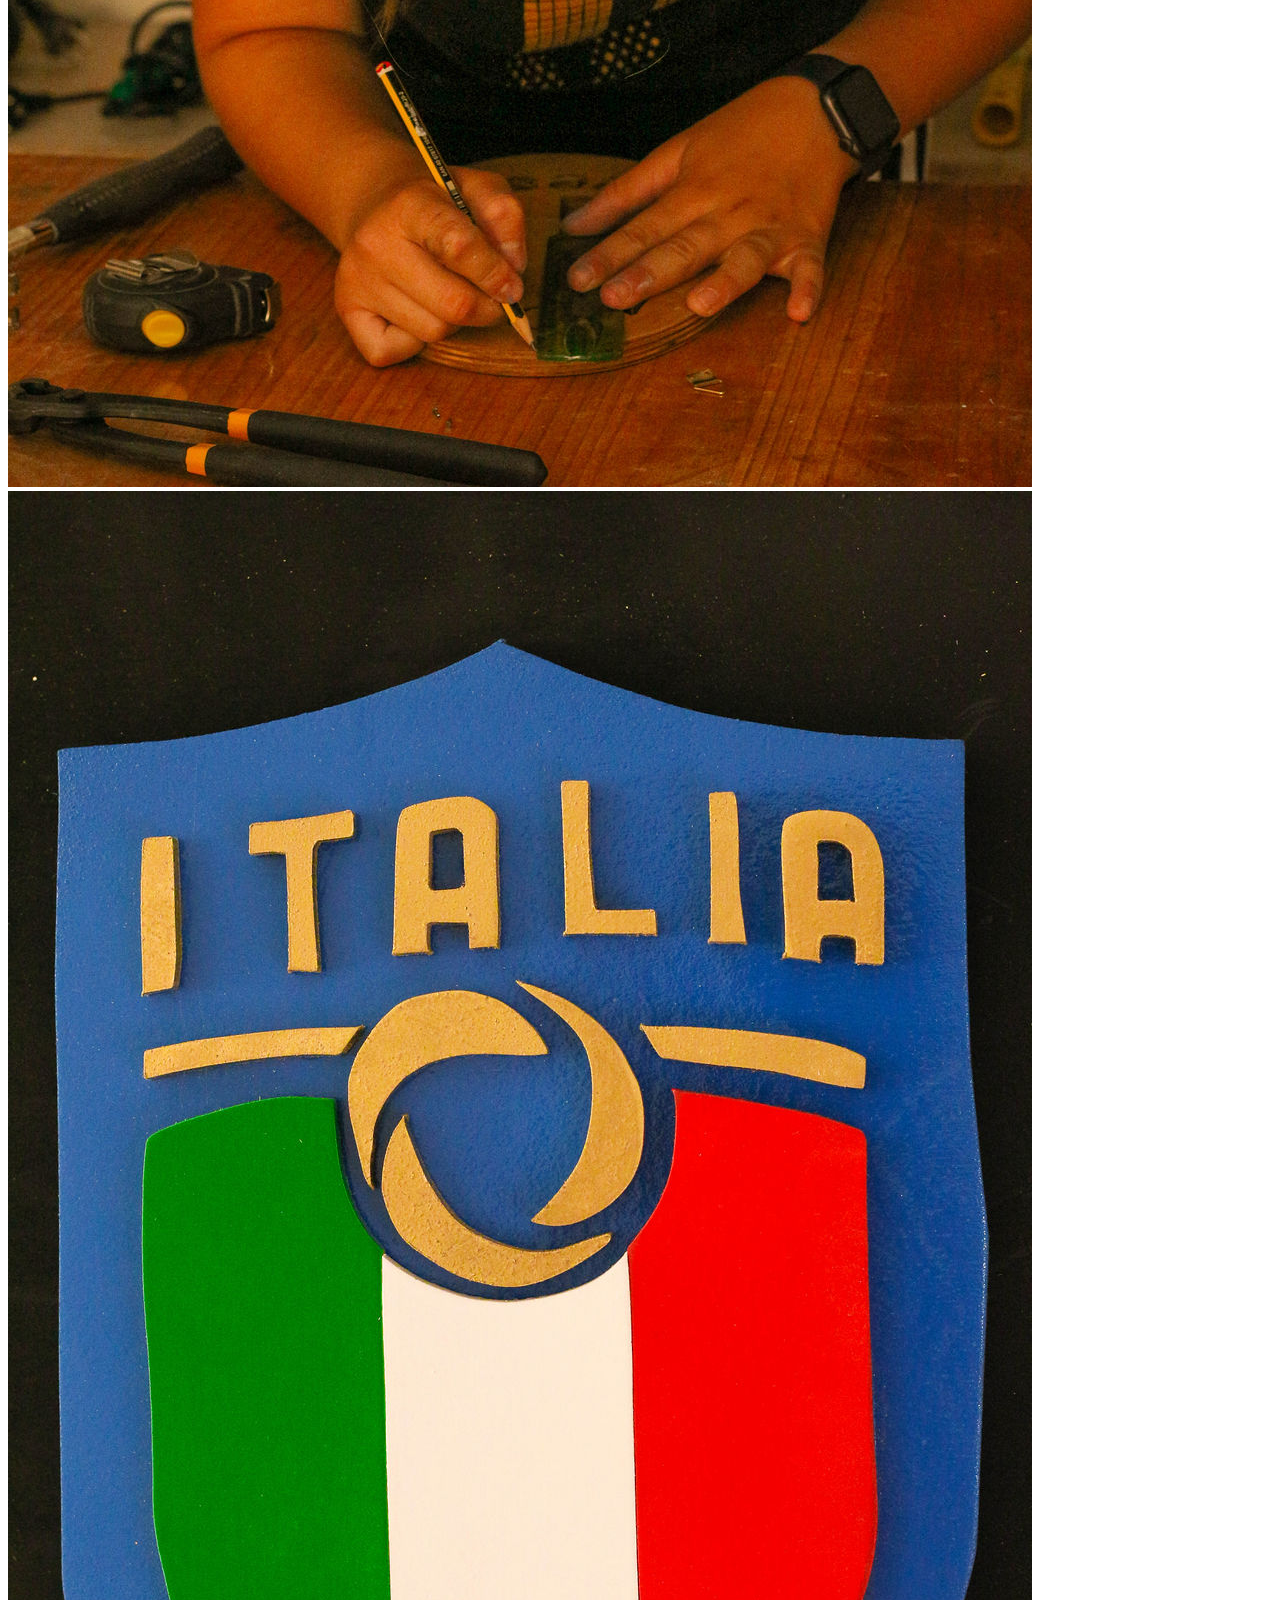
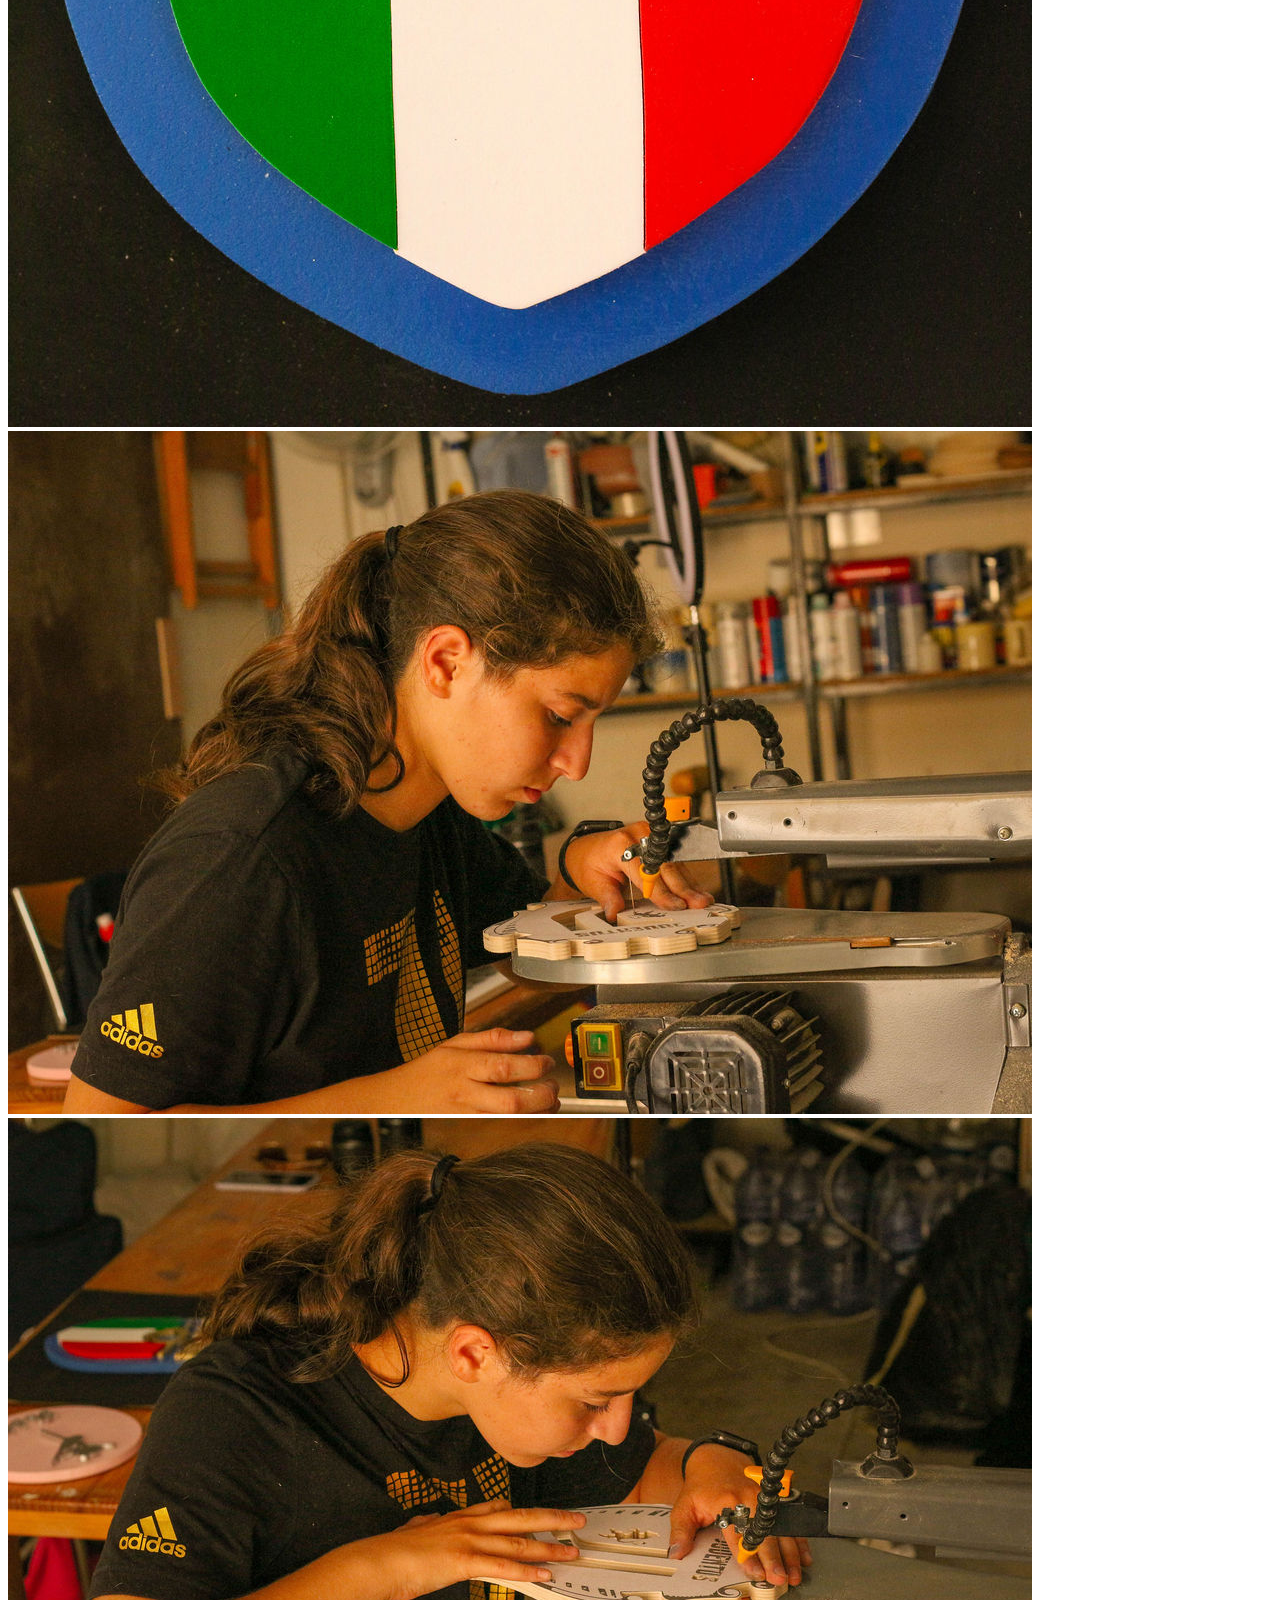
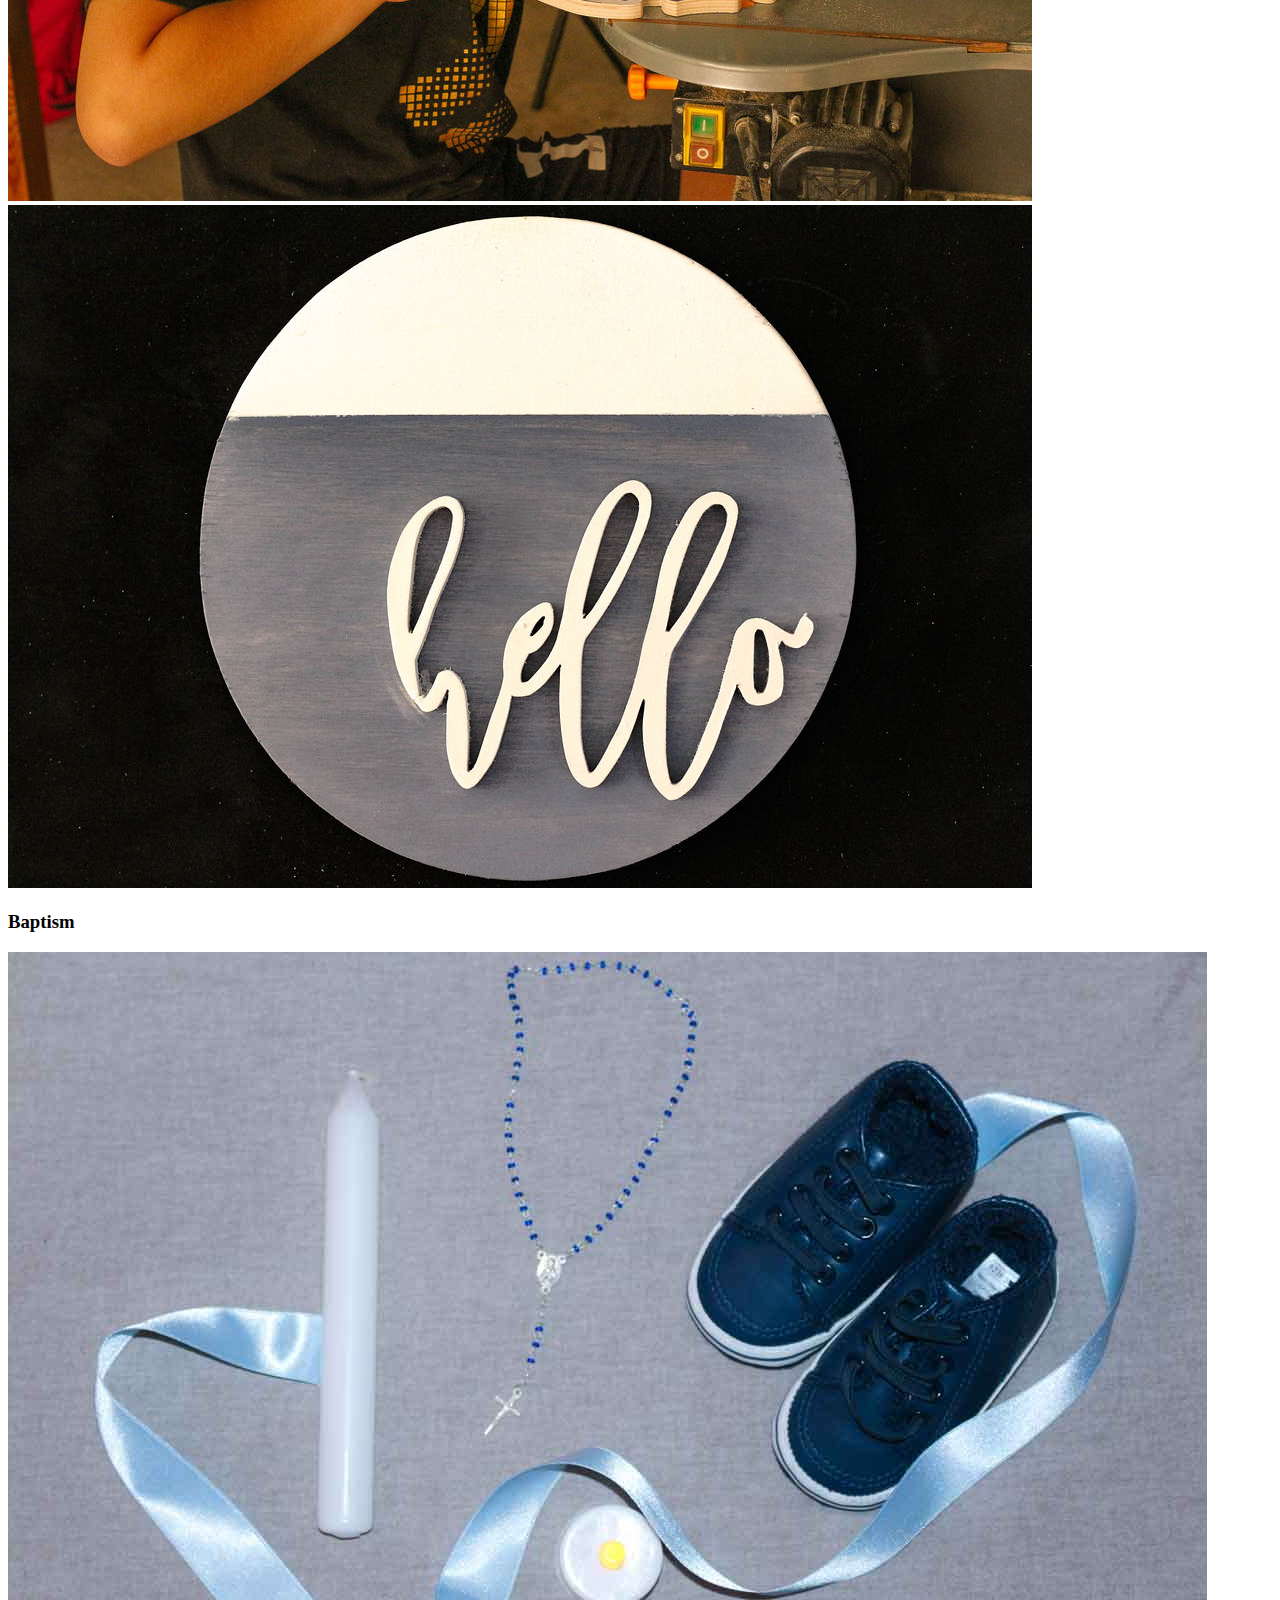
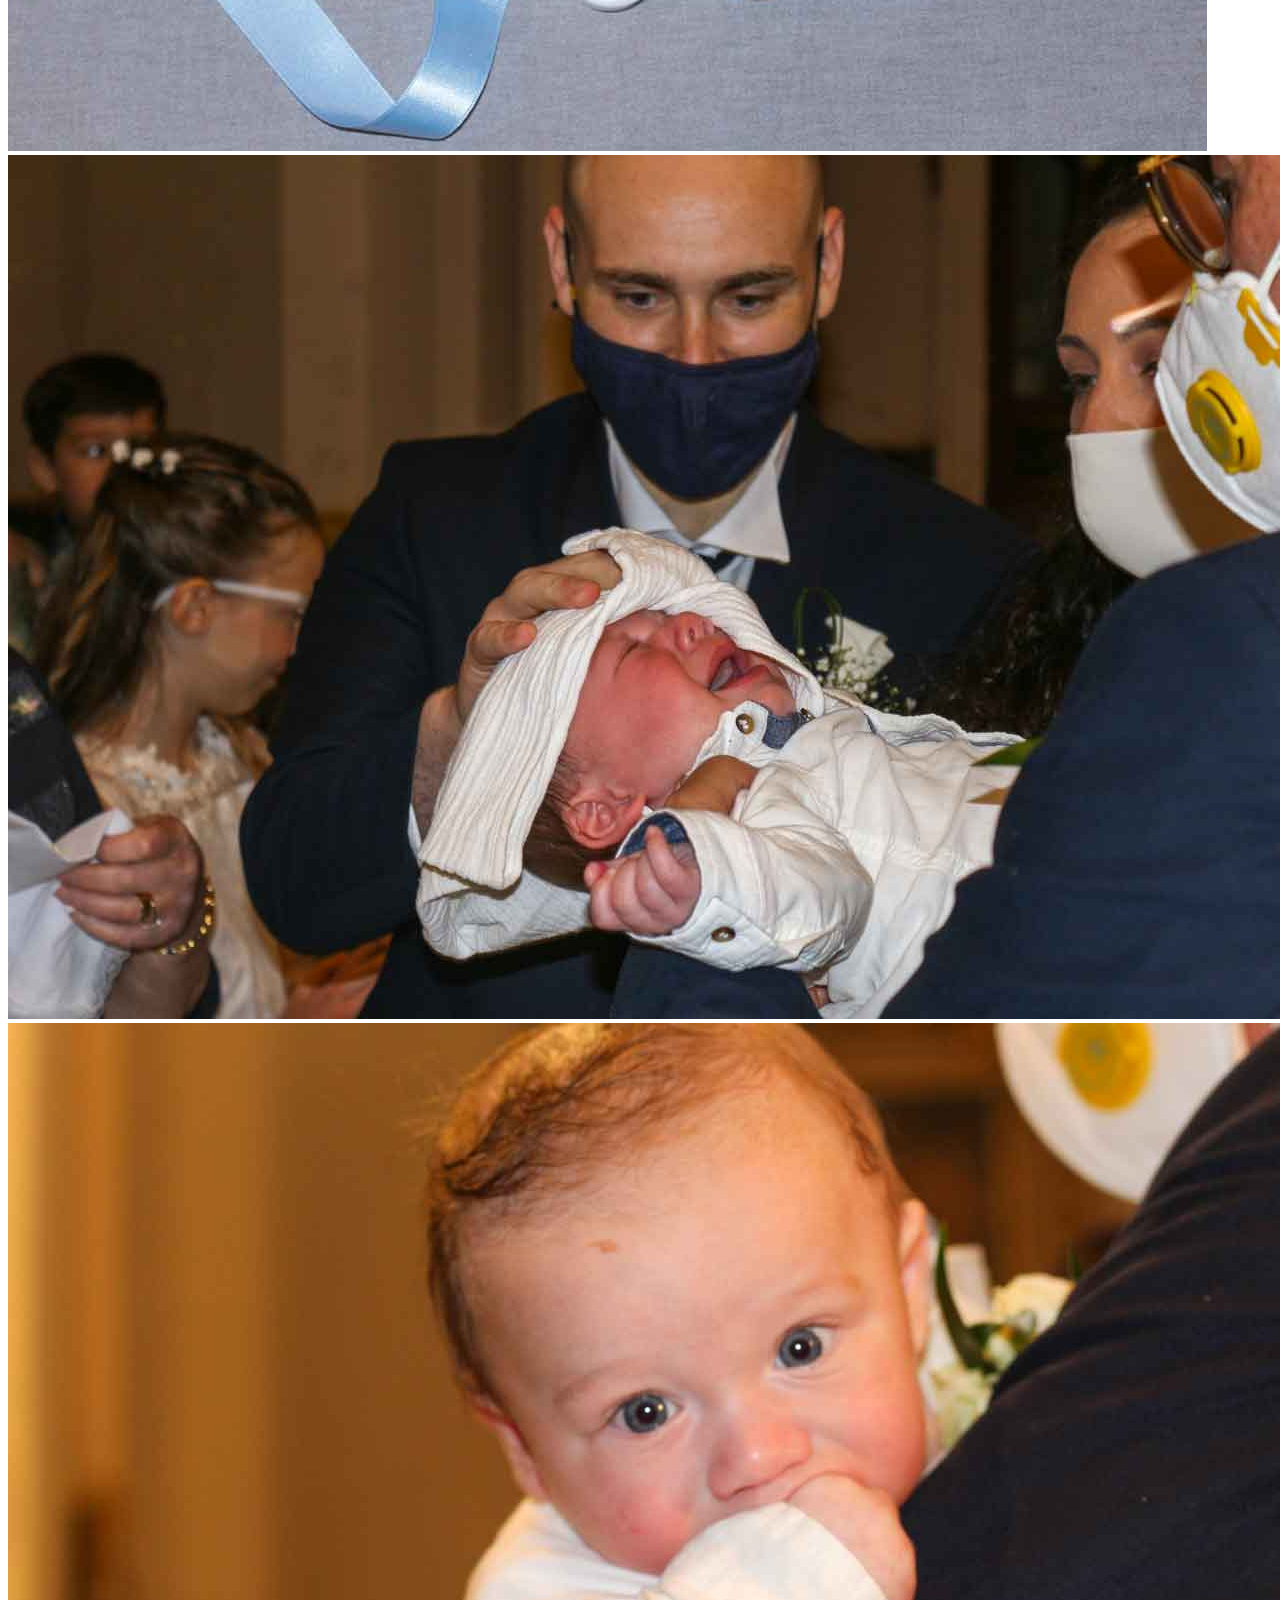
<file: gallery.html>
<!DOCTYPE html>
<html>

<head>
    <meta charset="utf-8">
    <meta name="viewport" content="width=device-width, initial-scale=1.0">

    <title>Maraya Gauci Photography</title>

    <link rel="stylesheet" href="https://cdnjs.cloudflare.com/ajax/libs/font-awesome/5.15.1/css/all.min.css"
        integrity="sha512-+4zCK9k+qNFUR5X+cKL9EIR+ZOhtIloNl9GIKS57V1MyNsYpYcUrUeQc9vNfzsWfV28IaLL3i96P9sdNyeRssA=="
        crossorigin="anonymous" />
    <link href="https://cdn.jsdelivr.net/npm/bootstrap@5.0.0-beta3/dist/css/bootstrap.min.css" rel="stylesheet"
        integrity="sha384-eOJMYsd53ii+scO/bJGFsiCZc+5NDVN2yr8+0RDqr0Ql0h+rP48ckxlpbzKgwra6" crossorigin="anonymous">


    <script src="https://cdn.jsdelivr.net/npm/@popperjs/core@2.9.1/dist/umd/popper.min.js"
        integrity="sha384-SR1sx49pcuLnqZUnnPwx6FCym0wLsk5JZuNx2bPPENzswTNFaQU1RDvt3wT4gWFG"
        crossorigin="anonymous"></script>
    <script src="https://cdn.jsdelivr.net/npm/bootstrap@5.0.0-beta3/dist/js/bootstrap.min.js"
        integrity="sha384-j0CNLUeiqtyaRmlzUHCPZ+Gy5fQu0dQ6eZ/xAww941Ai1SxSY+0EQqNXNE6DZiVc"
        crossorigin="anonymous"></script>

    <link rel="stylesheet" href="style.css" />
</head>

<!-- <body style="background-image: url('background-image.jpg'); background-repeat: round; background-size: cover;"> -->

<body>
    <div style="max-width: 2050px; margin: 0 auto; ">
        <header>
            <nav class="navbar navbar-expand-lg navbar-light bg-light px-lg-5"
                style="background-color: #9ed7e0 !important;">
                <div class="container-fluid">
                    <a class="navbar-brand" href="#">Maraya Gauci Photography</a>
                    <button class="navbar-toggler" type="button" data-bs-toggle="collapse"
                        data-bs-target="#navbarSupportedContent" aria-controls="navbarSupportedContent"
                        aria-expanded="false" aria-label="Toggle navigation">
                        <span class="navbar-toggler-icon"></span>
                    </button>
                    <div class="collapse navbar-collapse justify-content-end" id="navbarSupportedContent">
                        <ul class="navbar-nav">
                            <li class="nav-item">
                                <a class="nav-link" href="index.html">About</a>
                            </li>
                            <li class="nav-item">
                                <a class="nav-link" href="gallery.html">Gallery</a>
                            </li>
                            <li class="nav-item">
                                <a class="nav-link" href="index.html#packages">Packages</a>
                            </li>
                            <li class="nav-item">
                                <a class="nav-link" href="#contact">Contact</a>
                            </li>
                        </ul>
                    </div>
                </div>
            </nav>
        </header>
        
        <section>
            <div class="row d-flex justify-content-center py-5" style="margin: 0;">
                <h1 class="text-center pb-3">Gallery</h1>

                <div class="row d-flex justify-content-center">
                    <div class="col-lg-10 text-center">
                        <span><a href="#adverts" class="gallery-list">Adverts</a></span> | 
                        <span><a href="#baptism" class="gallery-list">Baptism</a></span> |
                        <span><a href="#cars" class="gallery-list">Cars</a></span> |
                        <span><a href="#dogs" class="gallery-list">Dogs</a></span> |
                        <span><a href="#parties" class="gallery-list">Parties/Events</a></span> |
                        <span><a href="#portraits" class="gallery-list">Portraits</a></span> |
                        <span><a href="#toddlers" class="gallery-list">Toddlers</a></span> |
                        <span><a href="#weddings" class="gallery-list">Weddings</a></span>
                    </div>
                </div>

                <div class="row py-2" style="margin: 0;">
                    <h3 class="text-center" id="adverts">Adverts</h3>
                    <div class="col-lg-2 offset-lg-2 py-3"><img src="images/advertisements/IMG_0009.JPG" class="img-fluid" /></div>
                    <div class="col-lg-2 py-3"><img src="images/advertisements/IMG_0043.JPG" class="img-fluid" /></div>
                    <div class="col-lg-2 py-3"><img src="images/advertisements//IMG_0057.JPG" class="img-fluid" /></div>
                    <div class="col-lg-2 py-3"><img src="images/advertisements/IMG_0077.JPG" class="img-fluid" /></div>
                </div>
                <div class="row" style="margin:0;">
                    <div class="col-lg-2 offset-lg-2 py-3"><img src="images/advertisements/IMG_0128.jpg" class="img-fluid" /></div>
                    <div class="col-lg-2 py-3"><img src="images/advertisements/IMG_0131.jpg" class="img-fluid" /></div>
                    <div class="col-lg-2 py-3"><img src="images/advertisements/IMG_0144.jpg" class="img-fluid" /></div>
                    <div class="col-lg-2 py-3"><img src="images/advertisements/IMG_0175.jpg" class="img-fluid" /></div>
                </div>
                <div class="row" style="margin:0;">
                    <div class="col-lg-2 offset-lg-2 py-3"><img src="images/advertisements/IMG_0243.jpg" class="img-fluid" /></div>
                    <div class="col-lg-2 py-3"><img src="images/advertisements/IMG_0267.jpg" class="img-fluid" /></div>
                    <div class="col-lg-2 py-3"><img src="images/advertisements/IMG_0184.jpg" class="img-fluid" /></div>
                </div>

                <div class="row py-2" style="margin: 0;">
                    <h3 class="text-center" id="baptism">Baptism</h3>
                    <div class="col-lg-2 offset-lg-2 py-3"><img src="images/baptism/IMG_3602.jpg" class="img-fluid" /></div>
                    <div class="col-lg-2 py-3"><img src="images/baptism/IMG_4094.jpg" class="img-fluid" /></div>
                    <div class="col-lg-2 py-3"><img src="images/baptism/IMG_3856.jpg" class="img-fluid" /></div>
                    <div class="col-lg-2 py-3"><img src="images/baptism/IMG_4054.jpg" class="img-fluid" /></div>
                </div>

                <div class="row py-2" style="margin: 0;">
                    <h3 class="text-center" id="car">Car</h3>
                    <div class="col-lg-2 offset-lg-2 py-3"><img src="images/car/IMG_2245.JPG" class="img-fluid" /></div>
                    <div class="col-lg-2 py-3"><img src="images/car/IMG_2262.JPG" class="img-fluid" /></div>
                    <div class="col-lg-2 py-3"><img src="images/car/IMG_2269.JPG" class="img-fluid" /></div>
                    <div class="col-lg-2 py-3"><img src="images/car/IMG_2277.JPG" class="img-fluid" /></div>
                </div>

                <div class="row py-2" style="margin: 0;">
                    <h3 class="text-center" id="dogs">Dogs</h3>
                    <div class="col-lg-2 offset-lg-2 py-3"><img src="images/dogs/IMG_3286.JPG" class="img-fluid" /></div>
                    <div class="col-lg-2 py-3"><img src="images/dogs/IMG_3300.JPG" class="img-fluid" /></div>
                    <div class="col-lg-2 py-3"><img src="images/dogs/IMG_3306.JPG" class="img-fluid" /></div>
                    <div class="col-lg-2 py-3"><img src="images/dogs/IMG_3326.JPG" class="img-fluid" /></div>
                </div>

                <div class="row py-2" style="margin: 0;">
                    <h3 class="text-center" id="parties">Parties & Events</h3>
                    <div class="col-lg-2 offset-lg-2 py-3"><img src="images/party/IMG_0114.jpg" class="img-fluid" /></div>
                    <div class="col-lg-2 py-3"><img src="images/party/IMG_0141.jpg" class="img-fluid" /></div>
                    <div class="col-lg-2 py-3"><img src="images/party/IMG_0117.jpg" class="img-fluid" /></div>
                    <div class="col-lg-2 py-3"><img src="images/party/IMG_0161.jpg" class="img-fluid" /></div>
                </div>

                <div class="row py-2" style="margin: 0;">
                    <h3 class="text-center" id="portraits">Portraits</h3>
                    <div class="col-lg-2 offset-lg-2 py-3"><img src="images/portraits/IMG_0022.JPG" class="img-fluid" /></div>
                    <div class="col-lg-2 py-3"><img src="images/portraits/IMG_0034.JPG" class="img-fluid" /></div>
                    <div class="col-lg-2 py-3"><img src="images/portraits/IMG_0076.JPG" class="img-fluid" /></div>
                    <div class="col-lg-2 py-3"><img src="images/portraits/IMG_0130.JPG" class="img-fluid" /></div>
                    
                </div>
                <div class="row" style="margin:0;">
                    <div class="col-lg-2 offset-lg-2 py-3"><img src="images/portraits/IMG_0233.JPG" class="img-fluid" /></div>
                    <div class="col-lg-2 py-3"><img src="images/portraits/IMG_0257.JPG" class="img-fluid" /></div>
                    <div class="col-lg-2 py-3"><img src="images/portraits/IMG_2976.jpg" class="img-fluid" /></div>
                    <div class="col-lg-2 py-3"><img src="images/portraits/IMG_2993.jpg" class="img-fluid" /></div>
                </div>
                <div class="row" style="margin:0;">
                    <div class="col-lg-2 offset-lg-2 py-3"><img src="images/portraits/IMG_3047.jpg" class="img-fluid" /></div>
                    <div class="col-lg-2 py-3"><img src="images/portraits/IMG_3069.jpg" class="img-fluid" /></div>
                    <div class="col-lg-2 py-3"><img src="images/portraits/IMG_3170.jpg" class="img-fluid" /></div>
                    <div class="col-lg-2 py-3"><img src="images/portraits/IMG_3201.jpg" class="img-fluid" /></div>
                </div>
                <div class="row" style="margin:0;">
                    <div class="col-lg-2 offset-lg-2 py-3"><img src="images/portraits/IMG_3314.jpg" class="img-fluid" /></div>
                    <div class="col-lg-2 py-3"><img src="images/portraits/IMG_3410.jpg" class="img-fluid" /></div>
                    <div class="col-lg-2 py-3"><img src="images/portraits/IMG_3450.JPG" class="img-fluid" /></div>
                    <div class="col-lg-2 py-3"><img src="images/portraits/IMG_3461.JPG" class="img-fluid" /></div>
                </div>
                <div class="row" style="margin:0;">
                    <div class="col-lg-2 offset-lg-2 py-3"><img src="images/portraits/IMG_3473.JPG" class="img-fluid" /></div>
                    <div class="col-lg-2 py-3"><img src="images/portraits/IMG_3501.JPG" class="img-fluid" /></div>
                    <div class="col-lg-2 py-3"><img src="images/portraits/IMG_0086.jpg" class="img-fluid" /></div>
                    <div class="col-lg-2 py-3"><img src="images/portraits/IMG_0093.jpg" class="img-fluid" /></div>
                </div>
                <div class="row" style="margin:0;">
                    <div class="col-lg-2 offset-lg-2 py-3"><img src="images/portraits/IMG_0121.jpg" class="img-fluid" /></div>
                    <div class="col-lg-2 py-3"><img src="images/portraits/IMG_0189.jpg" class="img-fluid" /></div>
                </div>

                <div class="row py-2" style="margin: 0;">
                    <h3 class="text-center" id="toddlers">Toddlers</h3>
                    <div class="col-lg-2 offset-lg-2 py-3"><img src="images/toddlers/IMG_0078.JPG" class="img-fluid" /></div>
                    <div class="col-lg-2 py-3"><img src="images/toddlers/IMG_0101.JPG" class="img-fluid" /></div>
                    <div class="col-lg-2 py-3"><img src="images/toddlers/IMG_0152.jpg" class="img-fluid" /></div>
                    <div class="col-lg-2 py-3"><img src="images/toddlers/IMG_0107.jpg" class="img-fluid" /></div>
                </div>

                <div class="row py-2" style="margin: 0;">
                    <h3 class="text-center" id="weddings">Weddings</h3>
                    <div class="col-lg-2 offset-lg-2 py-3"><img src="images/weddings/IMG_3483.jpg" class="img-fluid" /></div>
                    <div class="col-lg-2 py-3"><img src="images/weddings/IMG_3517.jpg" class="img-fluid" /></div>
                    <div class="col-lg-2 py-3"><img src="images/weddings/IMG_3564.jpg" class="img-fluid" /></div>
                    <div class="col-lg-2 py-3"><img src="images/weddings/IMG_3980.jpg" class="img-fluid" /></div>
                </div>
                <div class="row" style="margin: 0;">
                    <div class="col-lg-2 offset-lg-2 py-3"><img src="images/weddings/IMG_3714.jpg" class="img-fluid" /></div>
                    <div class="col-lg-2 py-3"><img src="images/weddings/IMG_3668.jpg" class="img-fluid" /></div>
                    <div class="col-lg-2 py-3"><img src="images/weddings/IMG_3719.jpg" class="img-fluid" /></div>
                    <div class="col-lg-2 py-3"><img src="images/weddings/IMG_3926.JPG" class="img-fluid" /></div>
                </div>
                <div class="row" style="margin: 0;">
                    <div class="col-lg-2 offset-lg-2 py-3"><img src="images/weddings/IMG_3772.jpg" class="img-fluid" /></div>
                    <div class="col-lg-2 py-3"><img src="images/weddings/IMG_4109.jpg" class="img-fluid" /></div>
                    <div class="col-lg-2 py-3"><img src="images/weddings/IMG_4264.jpg" class="img-fluid" /></div>
                    <div class="col-lg-2 py-3"><img src="images/weddings/IMG_4255.jpg" class="img-fluid" /></div>
                </div>
                <div class="row" style="margin: 0;">
                    <div class="col-lg-2 offset-lg-2 py-3"><img src="images/weddings/IMG_4259.jpg" class="img-fluid" /></div>
                    <div class="col-lg-2 py-3"><img src="images/weddings/IMG_4436.jpg" class="img-fluid" /></div>
                    <div class="col-lg-2 py-3"><img src="images/weddings/IMG_0174.jpg" class="img-fluid" /></div>
                    <div class="col-lg-2 py-3"><img src="images/weddings/IMG_0168.jpg" class="img-fluid" /></div>
                </div>
                <div class="row" style="margin: 0;">
                    <div class="col-lg-2 offset-lg-2 py-3"><img src="images/weddings/IMG_0138.jpg" class="img-fluid" /></div>
                    <div class="col-lg-2 py-3"><img src="images/weddings/IMG_0133.jpg" class="img-fluid" /></div>
                    <div class="col-lg-2 py-3"><img src="images/weddings/IMG_0111.jpg" class="img-fluid" /></div>
                    <div class="col-lg-2 py-3"><img src="images/weddings/IMG_0101.jpg" class="img-fluid" /></div>
                </div>
                <div class="row" style="margin: 0;">
                    <div class="col-lg-2 offset-lg-2 py-3"><img src="images/weddings/IMG_0067.jpg" class="img-fluid" /></div>
                    <div class="col-lg-2 py-3"><img src="images/weddings/IMG_0064.jpg" class="img-fluid" /></div>
                    <div class="col-lg-2 py-3"><img src="images/weddings/IMG_0058.jpg" class="img-fluid" /></div>
                    <div class="col-lg-2 py-3"><img src="images/weddings/IMG_0047.jpg" class="img-fluid" /></div>
                </div>
                <div class="row" style="margin: 0;">
                    <div class="col-lg-2 offset-lg-2 py-3"><img src="images/weddings/IMG_0041.jpg" class="img-fluid" /></div>
                    <div class="col-lg-2 py-3"><img src="images/weddings/IMG_0036.jpg" class="img-fluid" /></div>
                    <div class="col-lg-2 py-3"><img src="images/weddings/IMG_0029.jpg" class="img-fluid" /></div>
                </div>
            </div>
        </section>

        <footer>
            <div class="row d-flex justify-content-center py-5" style="margin: 0;  background-color: #9ed7e0;">
                <h1 class="text-center pb-3">Contact</h1>

                <form action="https://formspree.io/f/meqvpgrd" method="POST" class="row d-flex justify-content-center">
                    <div class="row justify-content-center my-2">
                        <div class="form-group col-lg-4">
                            <input type="text" class="form-control" name="Name" placeholder="Name">
                        </div>
                    </div>
                    <div class="row justify-content-center my-2">
                        <div class="form-group col-lg-4">
                            <input type="text" class="form-control" name="Mobile" placeholder="Mobile">
                        </div>
                    </div>
                    <div class="row justify-content-center my-2">
                        <div class="form-group col-lg-4">
                            <input type="text" class="form-control" name="Email" placeholder="Email">
                        </div>
                    </div>
                    <div class="row justify-content-center my-2 col-lg-4">
                        <lable>Contact me on:</lable>
                        <div class="form-check form-check-inline">
                            <input type="checkbox" name="Messenger" value="Messenger">
                            <label for="Messenger"> Messenger</label>
                          </div>
                          <div class="form-check form-check-inline">
                            <input type="checkbox" name="Whatsapp" value="Whatsapp">
                            <label for="Whatsapp"> Whatsapp</label>
                          </div>
                    </div>
                    <div class="row justify-content-center my-2">
                        <div class="form-group col-lg-4">
                            <textarea class="form-control" placeholder="Write down which service you want and any further comments"></textarea>
                        </div>
                    </div>
                    <button type="submit" class="btn btn-primary col-lg-3 my-2">Submit</button>
                </form>

                <div class="text-center">
                    <ul class="contact-list">
                        <li><span class="contact-icon"><i class="fas fa-phone"></i></span> +356 79629963</li>
                        <li><span class="contact-icon"><i class="fas fa-envelope"></i></span><a
                                href="mailto:marayaphotography24@gmail.com">marayaphotography24@gmail.com</a></li>
                    </ul>
                </div>
                <div class="row d-flex justify-content-center">
                    <div class="col-lg-2 text-center">
                        <ul class="contact-list d-flex justify-content-center">
                            <li><a target="_blank" href="https://www.facebook.com/marayagauciphotography/"><i class="fab fa-facebook fa-2x"></i></a></li>
                            <li><a target="_blank" href="https://www.instagram.com/marayagauciphotography/"><i class="fab fa-instagram fa-2x px-3"></i></a></li>
                            <li><a target="_blank" href="https://www.tiktok.com/@marayagauciphotography"><i class="fab fa-tiktok fa-2x"></i></a></li>
                        </ul>
                    </div>
                </div>
                <!-- <div class="d-flex justify-content-center col-12">
                    <ul class="contact-list">
                        <li><span class="contact-icon"><i class="fas fa-phone"></i></span> +356 99203955</li>
                        <li><span class="contact-icon"><i class="fas fa-envelope"></i></span><a
                                href="mailto:zachdesira@hotmail.com">zachdesira@hotmail.com</a></li>
                    </ul>
                </div> -->
            </div>
        </footer>
    </div>
</body>

</html>
</file>
<file: style.css>
.package-list, .contact-list{
    list-style: none;
    padding:0;
}

.contact-icon{
    padding-right: 10px;
}

.gallery-list{
    color:black;
    text-decoration: none;
}

.gallery-list:hover{
    color: #9ed7e0 ;
}
</file>
